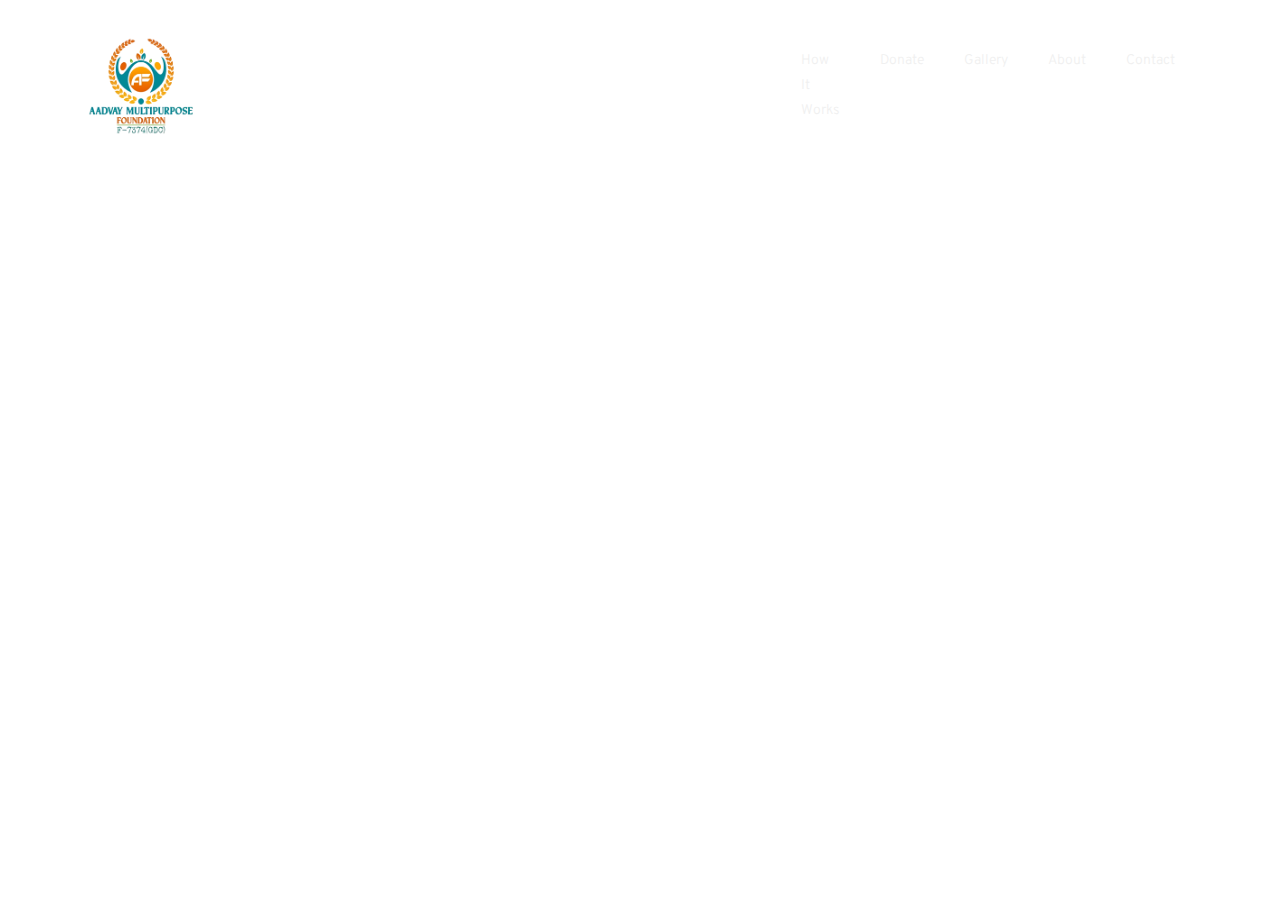
<file: header.html>
<!DOCTYPE html>
<html lang="en">

<head>
  <link rel="shortcut icon" type="x-icon" href="images/aadvay logo.png">
  <title>AADVAY FOUNDATION</title>
  <meta charset="utf-8">
  <meta name="viewport" content="width=device-width, initial-scale=1, shrink-to-fit=no">

  <link href="https://fonts.googleapis.com/css?family=Overpass:300,400,500|Dosis:400,700" rel="stylesheet">
  <link rel="stylesheet" href="css/open-iconic-bootstrap.min.css">
  <link rel="stylesheet" href="css/animate.css">
  <link rel="stylesheet" href="css/owl.carousel.min.css">
  <link rel="stylesheet" href="css/owl.theme.default.min.css">
  <link rel="stylesheet" href="css/magnific-popup.css">
  <link rel="stylesheet" href="css/aos.css">
  <link rel="stylesheet" href="css/ionicons.min.css">
  <link rel="stylesheet" href="css/bootstrap-datepicker.css">
  <link rel="stylesheet" href="css/jquery.timepicker.css">
  <link rel="stylesheet" href="css/flaticon.css">
  <link rel="stylesheet" href="css/icomoon.css">
  <link rel="stylesheet" href="css/fancybox.min.css">

  <link rel="stylesheet" href="css/bootstrap.css">
  <link rel="stylesheet" href="css/style.css">
  <link rel="stylesheet" href="css/index.css">
</head>
<body>
    <nav class="navbar navbar-expand-lg navbar-dark ftco_navbar bg-dark ftco-navbar-light" id="ftco-navbar">
        <div class="container">
    
            <a href="index.html" class="logo d-flex align-items-center">
                <img class="logo" src="images/aadvay logo.png" alt="">
                <div class="web-name">
                  <h2 class="navbar-brand" href="index.html">AADVAY MULTIPURPOSE </h2>
                  <h2 class="navbar-brand" href="index.html">FOUNDATION</h2>
                </div>
              </a>
    
          <button class="navbar-toggler" type="button" data-toggle="collapse" data-target="#ftco-nav"
            aria-controls="ftco-nav" aria-expanded="false" aria-label="Toggle navigation">
            <!-- Menu -->
            <span class="oi oi-menu"></span>
          </button>
    
          <div class="collapse navbar-collapse" id="ftco-nav">
            <ul class="navbar-nav ml-auto">
              <li class="nav-item active"><a href="index.html" class="nav-link">Home</a></li>
              <li class="nav-item"><a href="how-it-works.html" class="nav-link">How It Works</a></li>
              <li class="nav-item"><a href="donate.html" class="nav-link">Donate</a></li>
              <li class="nav-item"><a href="gallery.html" class="nav-link">Gallery</a></li>
              <!-- <li class="nav-item"><a href="blog.html" class="nav-link">Blog</a></li> -->
              <li class="nav-item"><a href="about.html" class="nav-link">About</a></li>
              <li class="nav-item"><a href="contact.html" class="nav-link">Contact</a></li>
            </ul>
          </div>
        </div>
      </nav>
</body>
</html>
</file>
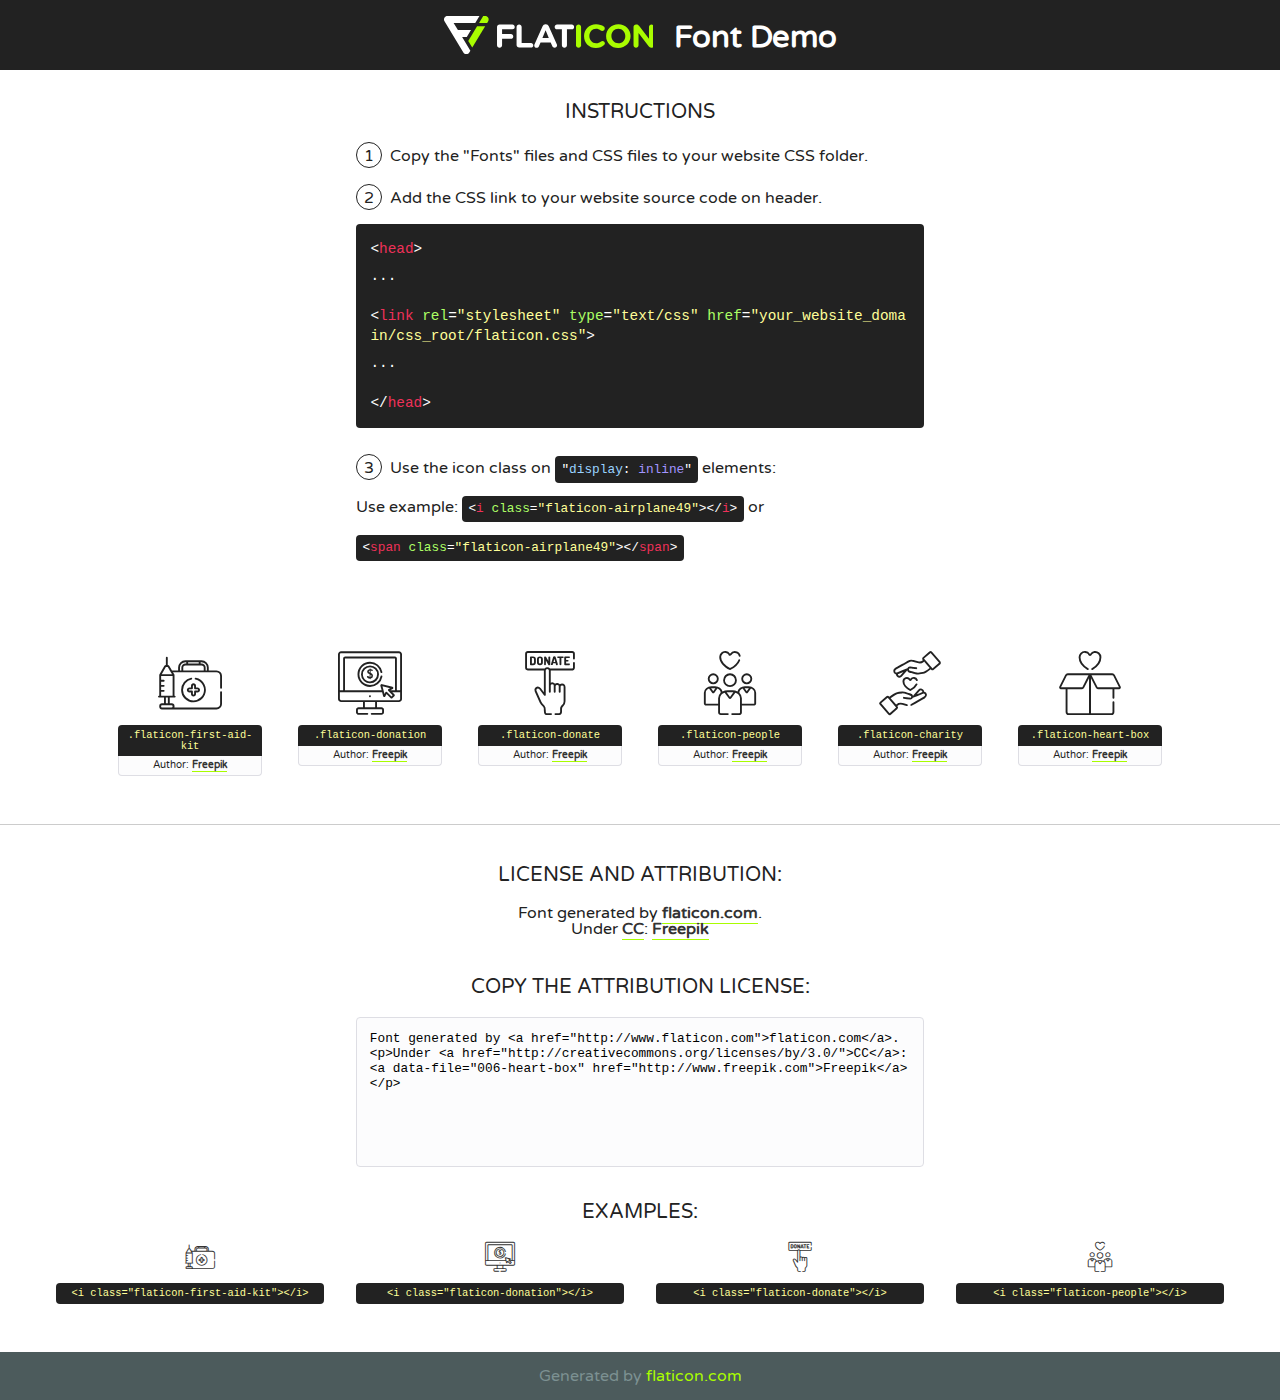
<file: fonts/flaticon/font/flaticon.html>
<!DOCTYPE html>
<!--
  Flaticon icon font: Flaticon
  Creation date: 25/07/2018 10:39
-->
<html>
<!DOCTYPE html>
<html>

<head>
    <title>Flaticon WebFont</title>
    <link href="http://fonts.googleapis.com/css?family=Varela+Round" rel="stylesheet" type="text/css" />
    <link rel="stylesheet" type="text/css" href="flaticon.css">
    <meta charset="UTF-8">
    <style>
    html, body, div, span, applet, object, iframe,
    h1, h2, h3, h4, h5, h6, p, blockquote, pre,
    a, abbr, acronym, address, big, cite, code,
    del, dfn, em, img, ins, kbd, q, s, samp,
    small, strike, strong, sub, sup, tt, var,
    b, u, i, center,
    dl, dt, dd, ol, ul, li,
    fieldset, form, label, legend,
    table, caption, tbody, tfoot, thead, tr, th, td,
    article, aside, canvas, details, embed, 
    figure, figcaption, footer, header, hgroup, 
    menu, nav, output, ruby, section, summary,
    time, mark, audio, video {
        margin: 0;
        padding: 0;
        border: 0;
        font-size: 100%;
        font: inherit;
        vertical-align: baseline;
    }
    /* HTML5 display-role reset for older browsers */
    article, aside, details, figcaption, figure, 
    footer, header, hgroup, menu, nav, section {
        display: block;
    }
    body {
        line-height: 1;
    }
    ol, ul {
        list-style: none;
    }
    blockquote, q {
        quotes: none;
    }
    blockquote:before, blockquote:after,
    q:before, q:after {
        content: '';
        content: none;
    }
    table {
        border-collapse: collapse;
        border-spacing: 0;
    }
    body {
        font-family: 'Varela Round', Helvetica, Arial, sans-serif;
        font-size: 16px;
        color: #222;
    }
    a {
        color: #333;
        border-bottom: 1px solid #a9fd00;
        font-weight: bold;
        text-decoration: none;
    }
    * {
        -moz-box-sizing: border-box;
        -webkit-box-sizing: border-box;
        box-sizing: border-box;
        margin: 0;
        padding: 0;
    }
    [class^="flaticon-"]:before, [class*=" flaticon-"]:before, [class^="flaticon-"]:after, [class*=" flaticon-"]:after {
        font-family: Flaticon;
        font-size: 30px;
        font-style: normal;
        margin-left: 20px;
        color: #333;
    }
    .wrapper {
        max-width: 600px;
        margin: auto;
        padding: 0 1em;
    }
    .title {
        font-size: 1.25em;
        text-align: center;
        margin-bottom: 1em;
        text-transform: uppercase;
    }
    header {
        text-align: center;
        background-color: #222;
        color: #fff;
        padding: 1em;
    }
    header .logo {
        width: 210px;
        height: 38px;
        display: inline-block;
        vertical-align: middle;
        margin-right: 1em;
        border: none;
    }
    header strong {
        font-size: 1.95em;
        font-weight: bold;
        vertical-align: middle;
        margin-top: 5px;
        display: inline-block;
    }
    .demo {
        margin: 2em auto;
        line-height: 1.25em;
    }
    .demo ul li {
        margin-bottom: 1em;
    }
    .demo ul li .num {
        color: #222;
        border-radius: 20px;
        display: inline-block;
        width: 26px;
        padding: 3px;
        height: 26px;
        text-align: center;
        margin-right: 0.5em;
        border: 1px solid #222;
    }
    .demo ul li code {
        background-color: #222;
        border-radius: 4px;
        padding: 0.25em 0.5em;
        display: inline-block;
        color: #fff;
        font-family: Consolas,Monaco,Lucida Console,Liberation Mono,DejaVu Sans Mono,Bitstream Vera Sans Mono,Courier New, monospace;
        font-weight: lighter;
        margin-top: 1em;
        font-size: 0.8em;
        word-break: break-all;
    }
    .demo ul li code.big {
        padding: 1em;
        font-size: 0.9em;
    }
    .demo ul li code .red {
        color: #EF3159;
    }
    .demo ul li code .green {
        color: #ACFF65;
    }
    .demo ul li code .yellow {
        color: #FFFF99;
    }
    .demo ul li code .blue {
        color: #99D3FF;
    }
    .demo ul li code .purple {
        color: #A295FF;
    }
    .demo ul li code .dots {
        margin-top: 0.5em;
        display: block;
    }
    #glyphs {
        border-bottom: 1px solid #ccc;
        padding: 2em 0;
        text-align: center;
    }
    .glyph {
        display: inline-block;
        width: 9em;
        margin: 1em;
        text-align: center;
        vertical-align: top;
        background: #FFF;
    }
    .glyph .glyph-icon {
        padding: 10px;
        display: block;
        font-family:"Flaticon";
        font-size: 64px;
        line-height: 1;
    }
    .glyph .glyph-icon:before {
        font-size: 64px;
        color: #222;
        margin-left: 0;
    }
    .class-name {
        font-size: 0.65em;
        background-color: #222;
        color: #fff;
        border-radius: 4px 4px 0 0;
        padding: 0.5em;
        color: #FFFF99;
        font-family: Consolas,Monaco,Lucida Console,Liberation Mono,DejaVu Sans Mono,Bitstream Vera Sans Mono,Courier New, monospace;
    }
    .author-name {
        font-size: 0.6em;
        background-color: #fcfcfd;
        border: 1px solid #DEDEE4;
        border-top: 0;
        border-radius: 0 0 4px 4px;
        padding: 0.5em;
    }
    .class-name:last-child {
        font-size: 10px;
        color:#888;
    }
    .class-name:last-child a {
        font-size: 10px;
        color:#555;
    }
    .class-name:last-child a:hover {
        color:#a9fd00;
    }
    .glyph > input {
        display: block;
        width: 100px;
        margin: 5px auto;
        text-align: center;
        font-size: 12px;
        cursor: text;
    }
    .glyph > input.icon-input {
        font-family:"Flaticon";
        font-size: 16px;
        margin-bottom: 10px;
    }
    .attribution .title {
        margin-top: 2em;
    }
    .attribution textarea {
        background-color: #fcfcfd;
        padding: 1em;
        border: none;
        box-shadow: none;
        border: 1px solid #DEDEE4;
        border-radius: 4px;
        resize: none;
        width: 100%;
        height: 150px;
        font-size: 0.8em;
        font-family: Consolas,Monaco,Lucida Console,Liberation Mono,DejaVu Sans Mono,Bitstream Vera Sans Mono,Courier New, monospace;
        -webkit-appearance: none;
    }
    .iconsuse {
        margin: 2em auto;
        text-align: center;
        max-width: 1200px;
    }
    .iconsuse:after {
        content: '';
        display: table;
        clear: both;
    }
    .iconsuse .image {
        float: left;
        width: 25%;
        padding: 0 1em;
    }
    .iconsuse .image p {
        margin-bottom: 1em;
    }
    .iconsuse .image span {
        display: block;
        font-size: 0.65em;
        background-color: #222;
        color: #fff;
        border-radius: 4px;
        padding: 0.5em;
        color: #FFFF99;
        margin-top: 1em;
        font-family: Consolas,Monaco,Lucida Console,Liberation Mono,DejaVu Sans Mono,Bitstream Vera Sans Mono,Courier New, monospace;
    }
    #footer {
        text-align: center;
        background-color: #4C5B5C;
        color: #7c9192;
        padding: 1em;
    }
    #footer a {
        border: none;
        color: #a9fd00;
        font-weight: normal;
    }
    @media (max-width: 960px) {
        .iconsuse .image {
            width: 50%;
        }
    }
    @media (max-width: 560px) {
        .iconsuse .image {
            width: 100%;
        }
    }
    </style>
</head>

<body class="characters-off">

    <header>
        <a href="http://www.flaticon.com" target="_blank" class="logo">
            <svg version="1.1" xmlns="http://www.w3.org/2000/svg" xmlns:xlink="http://www.w3.org/1999/xlink" xmlns:a="http://ns.adobe.com/AdobeSVGViewerExtensions/3.0/" viewBox="0 0 560.875 102.036" enable-background="new 0 0 560.875 102.036" xml:space="preserve">
                <defs>
                </defs>
                <g>
                    <g class="letters">
                        <path fill="#ffffff" d="M141.596,29.675c0-3.777,2.985-6.767,6.764-6.767h34.438c3.426,0,6.15,2.728,6.15,6.15
                        c0,3.43-2.724,6.149-6.15,6.149h-27.674v13.091h23.719c3.429,0,6.151,2.724,6.151,6.15c0,3.43-2.723,6.149-6.151,6.149h-23.719
                        v17.574c0,3.773-2.986,6.761-6.764,6.761c-3.779,0-6.764-2.989-6.764-6.761V29.675z"></path>
                        <path fill="#ffffff" d="M193.844,29.149c0-3.781,2.985-6.767,6.764-6.767c3.776,0,6.763,2.985,6.763,6.767v42.957h25.039
                        c3.426,0,6.149,2.726,6.149,6.153c0,3.425-2.723,6.15-6.149,6.15h-31.802c-3.779,0-6.764-2.986-6.764-6.768V29.149z"></path>
                        <path fill="#ffffff" d="M241.891,75.71l21.438-48.407c1.492-3.341,4.215-5.357,7.906-5.357h0.792
                        c3.686,0,6.323,2.017,7.815,5.357l21.439,48.407c0.436,0.967,0.701,1.845,0.701,2.723c0,3.602-2.809,6.501-6.414,6.501
                        c-3.161,0-5.269-1.845-6.499-4.655l-4.132-9.661h-27.059l-4.301,10.102c-1.144,2.631-3.426,4.214-6.237,4.214
                        c-3.517,0-6.24-2.81-6.24-6.325C241.1,77.64,241.451,76.677,241.891,75.71z M279.932,58.666l-8.521-20.297l-8.526,20.297H279.932
                        z"></path>
                        <path fill="#ffffff" d="M314.864,35.387H301.86c-3.429,0-6.239-2.813-6.239-6.238c0-3.429,2.811-6.24,6.239-6.24h39.533
                        c3.426,0,6.237,2.811,6.237,6.24c0,3.425-2.811,6.238-6.237,6.238h-13.001v42.785c0,3.773-2.99,6.761-6.764,6.761
                        c-3.779,0-6.764-2.989-6.764-6.761V35.387z"></path>
                        <path fill="#A9FD00" d="M352.615,29.149c0-3.781,2.985-6.767,6.767-6.767c3.774,0,6.761,2.985,6.761,6.767v49.024
                        c0,3.773-2.987,6.761-6.761,6.761c-3.781,0-6.767-2.989-6.767-6.761V29.149z"></path>
                        <path fill="#A9FD00" d="M374.132,53.836v-0.179c0-17.481,13.178-31.801,32.065-31.801c9.22,0,15.459,2.458,20.557,6.238
                        c1.402,1.054,2.637,2.985,2.637,5.357c0,3.692-2.985,6.59-6.681,6.59c-1.845,0-3.071-0.702-4.044-1.319
                        c-3.776-2.813-7.729-4.393-12.562-4.393c-10.364,0-17.831,8.611-17.831,19.154v0.173c0,10.542,7.291,19.329,17.831,19.329
                        c5.715,0,9.492-1.756,13.359-4.834c1.049-0.874,2.458-1.491,4.039-1.491c3.429,0,6.325,2.813,6.325,6.236
                        c0,2.106-1.056,3.78-2.282,4.834c-5.539,4.834-12.036,7.733-21.878,7.733C387.572,85.464,374.132,71.493,374.132,53.836z"></path>
                        <path fill="#A9FD00" d="M433.009,53.836v-0.179c0-17.481,13.79-31.801,32.766-31.801c18.981,0,32.592,14.143,32.592,31.628v0.173
                        c0,17.483-13.785,31.807-32.769,31.807C446.625,85.464,433.009,71.32,433.009,53.836z M484.224,53.836v-0.179
                        c0-10.539-7.725-19.326-18.626-19.326c-10.893,0-18.449,8.611-18.449,19.154v0.173c0,10.542,7.73,19.329,18.626,19.329
                        C476.676,72.986,484.224,64.378,484.224,53.836z"></path>
                        <path fill="#A9FD00" d="M506.233,29.321c0-3.774,2.99-6.763,6.767-6.763h1.401c3.252,0,5.183,1.583,7.029,3.953l26.093,34.265
                        V29.059c0-3.692,2.99-6.677,6.681-6.677c3.683,0,6.671,2.985,6.671,6.677v48.934c0,3.78-2.987,6.765-6.764,6.765h-0.436
                        c-3.257,0-5.188-1.581-7.034-3.953l-27.056-35.492v32.944c0,3.687-2.985,6.676-6.678,6.676c-3.683,0-6.673-2.989-6.673-6.676
                        V29.321z"></path>
                    </g>
                    <g class="insignia">
                        <path fill="#ffffff" d="M48.372,56.137h12.517l11.156-18.537H37.186L25.688,18.539h57.825L94.668,0H9.271
                        C5.925,0,2.842,1.801,1.198,4.716c-1.644,2.907-1.593,6.482,0.134,9.343l50.38,83.501c1.678,2.781,4.689,4.476,7.938,4.476
                        c3.246,0,6.257-1.695,7.935-4.476l2.898-4.804L48.372,56.137z"></path>
                        <g class="i">
                            <path fill="#A9FD00" d="M93.575,18.539h0.031v0.004l21.652,0.004l2.705-4.488c1.727-2.861,1.778-6.436,0.133-9.343
                            C116.454,1.801,113.371,0,110.026,0h-5.294L93.575,18.539z"></path>
                            <polygon fill="#A9FD00" points="88.291,27.356 64.725,66.486 75.519,84.404 109.942,27.356"></polygon>
                        </g>
                    </g>
                </g>
            </svg>
        </a>
        <strong>Font Demo</strong>
    </header>


    <section class="demo wrapper">

        <p class="title">Instructions</p>

        <ul>
            <li>
                <span class="num">1</span>Copy the "Fonts" files and CSS files to your website CSS folder.
            </li>
            <li>
                <span class="num">2</span>Add the CSS link to your website source code on header.
                <code class="big">
                    &lt;<span class="red">head</span>&gt;
                    <br/><span class="dots">...</span>
                    <br/>&lt;<span class="red">link</span> <span class="green">rel</span>=<span class="yellow">"stylesheet"</span> <span class="green">type</span>=<span class="yellow">"text/css"</span> <span class="green">href</span>=<span class="yellow">"your_website_domain/css_root/flaticon.css"</span>&gt;
                    <br/><span class="dots">...</span>
                    <br/>&lt;/<span class="red">head</span>&gt;
                </code>
            </li>

            <li>
                <p>
                    <span class="num">3</span>Use the icon class on <code>"<span class="blue">display</span>:<span class="purple"> inline</span>"</code> elements:
                    <br />
                    Use example: <code>&lt;<span class="red">i</span> <span class="green">class</span>=<span class="yellow">&quot;flaticon-airplane49&quot;</span>&gt;&lt;/<span class="red">i</span>&gt;</code> or <code>&lt;<span class="red">span</span> <span class="green">class</span>=<span class="yellow">&quot;flaticon-airplane49&quot;</span>&gt;&lt;/<span class="red">span</span>&gt;</code>
            </li>
        </ul>

    </section>




   <section id="glyphs">          
    
      
        <div class="glyph"><div class="glyph-icon flaticon-first-aid-kit"></div>
            <div class="class-name">.flaticon-first-aid-kit</div>
            <div class="author-name">Author: <a data-file="001-first-aid-kit" href="http://www.freepik.com">Freepik</a> </div> 
        </div>        
        
        <div class="glyph"><div class="glyph-icon flaticon-donation"></div>
            <div class="class-name">.flaticon-donation</div>
            <div class="author-name">Author: <a data-file="002-donation" href="http://www.freepik.com">Freepik</a> </div> 
        </div>        
        
        <div class="glyph"><div class="glyph-icon flaticon-donate"></div>
            <div class="class-name">.flaticon-donate</div>
            <div class="author-name">Author: <a data-file="003-donate" href="http://www.freepik.com">Freepik</a> </div> 
        </div>        
        
        <div class="glyph"><div class="glyph-icon flaticon-people"></div>
            <div class="class-name">.flaticon-people</div>
            <div class="author-name">Author: <a data-file="004-people" href="http://www.freepik.com">Freepik</a> </div> 
        </div>        
        
        <div class="glyph"><div class="glyph-icon flaticon-charity"></div>
            <div class="class-name">.flaticon-charity</div>
            <div class="author-name">Author: <a data-file="005-charity" href="http://www.freepik.com">Freepik</a> </div> 
        </div>        
        
        <div class="glyph"><div class="glyph-icon flaticon-heart-box"></div>
            <div class="class-name">.flaticon-heart-box</div>
            <div class="author-name">Author: <a data-file="006-heart-box" href="http://www.freepik.com">Freepik</a> </div> 
        </div>        
        

    </section>



    <section class="attribution wrapper"   style="text-align:center;">

      <div class="title">License and attribution:</div><div class="attrDiv">Font generated by <a href="http://www.flaticon.com">flaticon.com</a>. <div><p>Under <a href="http://creativecommons.org/licenses/by/3.0/">CC</a>: <a data-file="006-heart-box" href="http://www.freepik.com">Freepik</a></p>  </div>
      </div>
      <div class="title">Copy the Attribution License:</div>

    <textarea onclick="this.focus();this.select();">Font generated by &lt;a href=&quot;http://www.flaticon.com&quot;&gt;flaticon.com&lt;/a&gt;. <p>Under <a href="http://creativecommons.org/licenses/by/3.0/">CC</a>: <a data-file="006-heart-box" href="http://www.freepik.com">Freepik</a></p>  
     </textarea>

    </section>

    <section class="iconsuse">

          <div class="title">Examples:</div>            
             
            <div class="image">
                <p>
                    <i class="glyph-icon flaticon-first-aid-kit"></i> 
                    <span>&lt;i class=&quot;flaticon-first-aid-kit&quot;&gt;&lt;/i&gt;</span>
                </p>
            </div>
            
            <div class="image">
                <p>
                    <i class="glyph-icon flaticon-donation"></i> 
                    <span>&lt;i class=&quot;flaticon-donation&quot;&gt;&lt;/i&gt;</span>
                </p>
            </div>
            
            <div class="image">
                <p>
                    <i class="glyph-icon flaticon-donate"></i> 
                    <span>&lt;i class=&quot;flaticon-donate&quot;&gt;&lt;/i&gt;</span>
                </p>
            </div>
            
            <div class="image">
                <p>
                    <i class="glyph-icon flaticon-people"></i> 
                    <span>&lt;i class=&quot;flaticon-people&quot;&gt;&lt;/i&gt;</span>
                </p>
            </div>
                       
        </div>
                            
    </section>

<div id="footer">
    <div>Generated by <a href="http://www.flaticon.com">flaticon.com</a>
    </div>
</div>



</body>
</html>
</file>
<file: css/flaticon.css>
/*
    Flaticon icon font: Flaticon
    Creation date: 25/07/2018 10:39
    */

@font-face {
  font-family: "Flaticon";
  src: url("../fonts/flaticon/font/Flaticon.eot");
  src: url("../fonts/flaticon/font/Flaticon.eot?#iefix") format("embedded-opentype"),
       url("../fonts/flaticon/font/Flaticon.woff") format("woff"),
       url("../fonts/flaticon/font/Flaticon.ttf") format("truetype"),
       url("../fonts/flaticon/font/Flaticon.svg#Flaticon") format("svg");
  font-weight: normal;
  font-style: normal;
}

@media screen and (-webkit-min-device-pixel-ratio:0) {
  @font-face {
    font-family: "Flaticon";
    src: url("../fonts/flaticon/font/Flaticon.svg#Flaticon") format("svg");
  }
}

[class^="flaticon-"]:before, [class*=" flaticon-"]:before,
[class^="flaticon-"]:after, [class*=" flaticon-"]:after {   
  font-family: Flaticon;
  font-style: normal;
  font-weight: normal;
  font-variant: normal;
  text-transform: none;
  line-height: 1;

  /* Better Font Rendering =========== */
  -webkit-font-smoothing: antialiased;
  -moz-osx-font-smoothing: grayscale;
}

.flaticon-first-aid-kit:before { content: "\f100"; }
.flaticon-donation:before { content: "\f101"; }
.flaticon-donate:before { content: "\f102"; }
.flaticon-people:before { content: "\f103"; }
.flaticon-charity:before { content: "\f104"; }
.flaticon-heart-box:before { content: "\f105"; }
</file>
<file: css/icomoon.css>
@font-face {
  font-family: 'icomoon';
  src:  url('../fonts/icomoon/icomoon.eot?6tt51o');
  src:  url('../fonts/icomoon/icomoon.eot?6tt51o#iefix') format('embedded-opentype'),
    url('../fonts/icomoon/icomoon.ttf?6tt51o') format('truetype'),
    url('../fonts/icomoon/icomoon.woff?6tt51o') format('woff'),
    url('../fonts/icomoon/icomoon.svg?6tt51o#icomoon') format('svg');
  font-weight: normal;
  font-style: normal;
}

[class^="icon-"], [class*=" icon-"] {
  /* use !important to prevent issues with browser extensions that change fonts */
  font-family: 'icomoon' !important;
  speak: none;
  font-style: normal;
  font-weight: normal;
  font-variant: normal;
  text-transform: none;
  line-height: 1;

  /* Better Font Rendering =========== */
  -webkit-font-smoothing: antialiased;
  -moz-osx-font-smoothing: grayscale;
}

.icon-asterisk:before {
  content: "\f069";
}
.icon-plus:before {
  content: "\f067";
}
.icon-question:before {
  content: "\f128";
}
.icon-minus:before {
  content: "\f068";
}
.icon-glass:before {
  content: "\f000";
}
.icon-music:before {
  content: "\f001";
}
.icon-search:before {
  content: "\f002";
}
.icon-envelope-o:before {
  content: "\f003";
}
.icon-heart:before {
  content: "\f004";
}
.icon-star:before {
  content: "\f005";
}
.icon-star-o:before {
  content: "\f006";
}
.icon-user:before {
  content: "\f007";
}
.icon-film:before {
  content: "\f008";
}
.icon-th-large:before {
  content: "\f009";
}
.icon-th:before {
  content: "\f00a";
}
.icon-th-list:before {
  content: "\f00b";
}
.icon-check:before {
  content: "\f00c";
}
.icon-close:before {
  content: "\f00d";
}
.icon-remove:before {
  content: "\f00d";
}
.icon-times:before {
  content: "\f00d";
}
.icon-search-plus:before {
  content: "\f00e";
}
.icon-search-minus:before {
  content: "\f010";
}
.icon-power-off:before {
  content: "\f011";
}
.icon-signal:before {
  content: "\f012";
}
.icon-cog:before {
  content: "\f013";
}
.icon-gear:before {
  content: "\f013";
}
.icon-trash-o:before {
  content: "\f014";
}
.icon-home:before {
  content: "\f015";
}
.icon-file-o:before {
  content: "\f016";
}
.icon-clock-o:before {
  content: "\f017";
}
.icon-road:before {
  content: "\f018";
}
.icon-download:before {
  content: "\f019";
}
.icon-arrow-circle-o-down:before {
  content: "\f01a";
}
.icon-arrow-circle-o-up:before {
  content: "\f01b";
}
.icon-inbox:before {
  content: "\f01c";
}
.icon-play-circle-o:before {
  content: "\f01d";
}
.icon-repeat:before {
  content: "\f01e";
}
.icon-rotate-right:before {
  content: "\f01e";
}
.icon-refresh:before {
  content: "\f021";
}
.icon-list-alt:before {
  content: "\f022";
}
.icon-lock:before {
  content: "\f023";
}
.icon-flag:before {
  content: "\f024";
}
.icon-headphones:before {
  content: "\f025";
}
.icon-volume-off:before {
  content: "\f026";
}
.icon-volume-down:before {
  content: "\f027";
}
.icon-volume-up:before {
  content: "\f028";
}
.icon-qrcode:before {
  content: "\f029";
}
.icon-barcode:before {
  content: "\f02a";
}
.icon-tag:before {
  content: "\f02b";
}
.icon-tags:before {
  content: "\f02c";
}
.icon-book:before {
  content: "\f02d";
}
.icon-bookmark:before {
  content: "\f02e";
}
.icon-print:before {
  content: "\f02f";
}
.icon-camera:before {
  content: "\f030";
}
.icon-font:before {
  content: "\f031";
}
.icon-bold:before {
  content: "\f032";
}
.icon-italic:before {
  content: "\f033";
}
.icon-text-height:before {
  content: "\f034";
}
.icon-text-width:before {
  content: "\f035";
}
.icon-align-left:before {
  content: "\f036";
}
.icon-align-center:before {
  content: "\f037";
}
.icon-align-right:before {
  content: "\f038";
}
.icon-align-justify:before {
  content: "\f039";
}
.icon-list:before {
  content: "\f03a";
}
.icon-dedent:before {
  content: "\f03b";
}
.icon-outdent:before {
  content: "\f03b";
}
.icon-indent:before {
  content: "\f03c";
}
.icon-video-camera:before {
  content: "\f03d";
}
.icon-image:before {
  content: "\f03e";
}
.icon-photo:before {
  content: "\f03e";
}
.icon-picture-o:before {
  content: "\f03e";
}
.icon-pencil:before {
  content: "\f040";
}
.icon-map-marker:before {
  content: "\f041";
}
.icon-adjust:before {
  content: "\f042";
}
.icon-tint:before {
  content: "\f043";
}
.icon-edit:before {
  content: "\f044";
}
.icon-pencil-square-o:before {
  content: "\f044";
}
.icon-share-square-o:before {
  content: "\f045";
}
.icon-check-square-o:before {
  content: "\f046";
}
.icon-arrows:before {
  content: "\f047";
}
.icon-step-backward:before {
  content: "\f048";
}
.icon-fast-backward:before {
  content: "\f049";
}
.icon-backward:before {
  content: "\f04a";
}
.icon-play:before {
  content: "\f04b";
}
.icon-pause:before {
  content: "\f04c";
}
.icon-stop:before {
  content: "\f04d";
}
.icon-forward:before {
  content: "\f04e";
}
.icon-fast-forward:before {
  content: "\f050";
}
.icon-step-forward:before {
  content: "\f051";
}
.icon-eject:before {
  content: "\f052";
}
.icon-chevron-left:before {
  content: "\f053";
}
.icon-chevron-right:before {
  content: "\f054";
}
.icon-plus-circle:before {
  content: "\f055";
}
.icon-minus-circle:before {
  content: "\f056";
}
.icon-times-circle:before {
  content: "\f057";
}
.icon-check-circle:before {
  content: "\f058";
}
.icon-question-circle:before {
  content: "\f059";
}
.icon-info-circle:before {
  content: "\f05a";
}
.icon-crosshairs:before {
  content: "\f05b";
}
.icon-times-circle-o:before {
  content: "\f05c";
}
.icon-check-circle-o:before {
  content: "\f05d";
}
.icon-ban:before {
  content: "\f05e";
}
.icon-arrow-left:before {
  content: "\f060";
}
.icon-arrow-right:before {
  content: "\f061";
}
.icon-arrow-up:before {
  content: "\f062";
}
.icon-arrow-down:before {
  content: "\f063";
}
.icon-mail-forward:before {
  content: "\f064";
}
.icon-share:before {
  content: "\f064";
}
.icon-expand:before {
  content: "\f065";
}
.icon-compress:before {
  content: "\f066";
}
.icon-exclamation-circle:before {
  content: "\f06a";
}
.icon-gift:before {
  content: "\f06b";
}
.icon-leaf:before {
  content: "\f06c";
}
.icon-fire:before {
  content: "\f06d";
}
.icon-eye:before {
  content: "\f06e";
}
.icon-eye-slash:before {
  content: "\f070";
}
.icon-exclamation-triangle:before {
  content: "\f071";
}
.icon-warning:before {
  content: "\f071";
}
.icon-plane:before {
  content: "\f072";
}
.icon-calendar:before {
  content: "\f073";
}
.icon-random:before {
  content: "\f074";
}
.icon-comment:before {
  content: "\f075";
}
.icon-magnet:before {
  content: "\f076";
}
.icon-chevron-up:before {
  content: "\f077";
}
.icon-chevron-down:before {
  content: "\f078";
}
.icon-retweet:before {
  content: "\f079";
}
.icon-shopping-cart:before {
  content: "\f07a";
}
.icon-folder:before {
  content: "\f07b";
}
.icon-folder-open:before {
  content: "\f07c";
}
.icon-arrows-v:before {
  content: "\f07d";
}
.icon-arrows-h:before {
  content: "\f07e";
}
.icon-bar-chart:before {
  content: "\f080";
}
.icon-bar-chart-o:before {
  content: "\f080";
}
.icon-twitter-square:before {
  content: "\f081";
}
.icon-facebook-square:before {
  content: "\f082";
}
.icon-camera-retro:before {
  content: "\f083";
}
.icon-key:before {
  content: "\f084";
}
.icon-cogs:before {
  content: "\f085";
}
.icon-gears:before {
  content: "\f085";
}
.icon-comments:before {
  content: "\f086";
}
.icon-thumbs-o-up:before {
  content: "\f087";
}
.icon-thumbs-o-down:before {
  content: "\f088";
}
.icon-star-half:before {
  content: "\f089";
}
.icon-heart-o:before {
  content: "\f08a";
}
.icon-sign-out:before {
  content: "\f08b";
}
.icon-linkedin-square:before {
  content: "\f08c";
}
.icon-thumb-tack:before {
  content: "\f08d";
}
.icon-external-link:before {
  content: "\f08e";
}
.icon-sign-in:before {
  content: "\f090";
}
.icon-trophy:before {
  content: "\f091";
}
.icon-github-square:before {
  content: "\f092";
}
.icon-upload:before {
  content: "\f093";
}
.icon-lemon-o:before {
  content: "\f094";
}
.icon-phone:before {
  content: "\f095";
}
.icon-square-o:before {
  content: "\f096";
}
.icon-bookmark-o:before {
  content: "\f097";
}
.icon-phone-square:before {
  content: "\f098";
}
.icon-twitter:before {
  content: "\f099";
}
.icon-facebook:before {
  content: "\f09a";
}
.icon-facebook-f:before {
  content: "\f09a";
}
.icon-github:before {
  content: "\f09b";
}
.icon-unlock:before {
  content: "\f09c";
}
.icon-credit-card:before {
  content: "\f09d";
}
.icon-feed:before {
  content: "\f09e";
}
.icon-rss:before {
  content: "\f09e";
}
.icon-hdd-o:before {
  content: "\f0a0";
}
.icon-bullhorn:before {
  content: "\f0a1";
}
.icon-bell-o:before {
  content: "\f0a2";
}
.icon-certificate:before {
  content: "\f0a3";
}
.icon-hand-o-right:before {
  content: "\f0a4";
}
.icon-hand-o-left:before {
  content: "\f0a5";
}
.icon-hand-o-up:before {
  content: "\f0a6";
}
.icon-hand-o-down:before {
  content: "\f0a7";
}
.icon-arrow-circle-left:before {
  content: "\f0a8";
}
.icon-arrow-circle-right:before {
  content: "\f0a9";
}
.icon-arrow-circle-up:before {
  content: "\f0aa";
}
.icon-arrow-circle-down:before {
  content: "\f0ab";
}
.icon-globe:before {
  content: "\f0ac";
}
.icon-wrench:before {
  content: "\f0ad";
}
.icon-tasks:before {
  content: "\f0ae";
}
.icon-filter:before {
  content: "\f0b0";
}
.icon-briefcase:before {
  content: "\f0b1";
}
.icon-arrows-alt:before {
  content: "\f0b2";
}
.icon-group:before {
  content: "\f0c0";
}
.icon-users:before {
  content: "\f0c0";
}
.icon-chain:before {
  content: "\f0c1";
}
.icon-link:before {
  content: "\f0c1";
}
.icon-cloud:before {
  content: "\f0c2";
}
.icon-flask:before {
  content: "\f0c3";
}
.icon-cut:before {
  content: "\f0c4";
}
.icon-scissors:before {
  content: "\f0c4";
}
.icon-copy:before {
  content: "\f0c5";
}
.icon-files-o:before {
  content: "\f0c5";
}
.icon-paperclip:before {
  content: "\f0c6";
}
.icon-floppy-o:before {
  content: "\f0c7";
}
.icon-save:before {
  content: "\f0c7";
}
.icon-square:before {
  content: "\f0c8";
}
.icon-bars:before {
  content: "\f0c9";
}
.icon-navicon:before {
  content: "\f0c9";
}
.icon-reorder:before {
  content: "\f0c9";
}
.icon-list-ul:before {
  content: "\f0ca";
}
.icon-list-ol:before {
  content: "\f0cb";
}
.icon-strikethrough:before {
  content: "\f0cc";
}
.icon-underline:before {
  content: "\f0cd";
}
.icon-table:before {
  content: "\f0ce";
}
.icon-magic:before {
  content: "\f0d0";
}
.icon-truck:before {
  content: "\f0d1";
}
.icon-pinterest:before {
  content: "\f0d2";
}
.icon-pinterest-square:before {
  content: "\f0d3";
}
.icon-google-plus-square:before {
  content: "\f0d4";
}
.icon-google-plus:before {
  content: "\f0d5";
}
.icon-money:before {
  content: "\f0d6";
}
.icon-caret-down:before {
  content: "\f0d7";
}
.icon-caret-up:before {
  content: "\f0d8";
}
.icon-caret-left:before {
  content: "\f0d9";
}
.icon-caret-right:before {
  content: "\f0da";
}
.icon-columns:before {
  content: "\f0db";
}
.icon-sort:before {
  content: "\f0dc";
}
.icon-unsorted:before {
  content: "\f0dc";
}
.icon-sort-desc:before {
  content: "\f0dd";
}
.icon-sort-down:before {
  content: "\f0dd";
}
.icon-sort-asc:before {
  content: "\f0de";
}
.icon-sort-up:before {
  content: "\f0de";
}
.icon-envelope:before {
  content: "\f0e0";
}
.icon-linkedin:before {
  content: "\f0e1";
}
.icon-rotate-left:before {
  content: "\f0e2";
}
.icon-undo:before {
  content: "\f0e2";
}
.icon-gavel:before {
  content: "\f0e3";
}
.icon-legal:before {
  content: "\f0e3";
}
.icon-dashboard:before {
  content: "\f0e4";
}
.icon-tachometer:before {
  content: "\f0e4";
}
.icon-comment-o:before {
  content: "\f0e5";
}
.icon-comments-o:before {
  content: "\f0e6";
}
.icon-bolt:before {
  content: "\f0e7";
}
.icon-flash:before {
  content: "\f0e7";
}
.icon-sitemap:before {
  content: "\f0e8";
}
.icon-umbrella:before {
  content: "\f0e9";
}
.icon-clipboard:before {
  content: "\f0ea";
}
.icon-paste:before {
  content: "\f0ea";
}
.icon-lightbulb-o:before {
  content: "\f0eb";
}
.icon-exchange:before {
  content: "\f0ec";
}
.icon-cloud-download:before {
  content: "\f0ed";
}
.icon-cloud-upload:before {
  content: "\f0ee";
}
.icon-user-md:before {
  content: "\f0f0";
}
.icon-stethoscope:before {
  content: "\f0f1";
}
.icon-suitcase:before {
  content: "\f0f2";
}
.icon-bell:before {
  content: "\f0f3";
}
.icon-coffee:before {
  content: "\f0f4";
}
.icon-cutlery:before {
  content: "\f0f5";
}
.icon-file-text-o:before {
  content: "\f0f6";
}
.icon-building-o:before {
  content: "\f0f7";
}
.icon-hospital-o:before {
  content: "\f0f8";
}
.icon-ambulance:before {
  content: "\f0f9";
}
.icon-medkit:before {
  content: "\f0fa";
}
.icon-fighter-jet:before {
  content: "\f0fb";
}
.icon-beer:before {
  content: "\f0fc";
}
.icon-h-square:before {
  content: "\f0fd";
}
.icon-plus-square:before {
  content: "\f0fe";
}
.icon-angle-double-left:before {
  content: "\f100";
}
.icon-angle-double-right:before {
  content: "\f101";
}
.icon-angle-double-up:before {
  content: "\f102";
}
.icon-angle-double-down:before {
  content: "\f103";
}
.icon-angle-left:before {
  content: "\f104";
}
.icon-angle-right:before {
  content: "\f105";
}
.icon-angle-up:before {
  content: "\f106";
}
.icon-angle-down:before {
  content: "\f107";
}
.icon-desktop:before {
  content: "\f108";
}
.icon-laptop:before {
  content: "\f109";
}
.icon-tablet:before {
  content: "\f10a";
}
.icon-mobile:before {
  content: "\f10b";
}
.icon-mobile-phone:before {
  content: "\f10b";
}
.icon-circle-o:before {
  content: "\f10c";
}
.icon-quote-left:before {
  content: "\f10d";
}
.icon-quote-right:before {
  content: "\f10e";
}
.icon-spinner:before {
  content: "\f110";
}
.icon-circle:before {
  content: "\f111";
}
.icon-mail-reply:before {
  content: "\f112";
}
.icon-reply:before {
  content: "\f112";
}
.icon-github-alt:before {
  content: "\f113";
}
.icon-folder-o:before {
  content: "\f114";
}
.icon-folder-open-o:before {
  content: "\f115";
}
.icon-smile-o:before {
  content: "\f118";
}
.icon-frown-o:before {
  content: "\f119";
}
.icon-meh-o:before {
  content: "\f11a";
}
.icon-gamepad:before {
  content: "\f11b";
}
.icon-keyboard-o:before {
  content: "\f11c";
}
.icon-flag-o:before {
  content: "\f11d";
}
.icon-flag-checkered:before {
  content: "\f11e";
}
.icon-terminal:before {
  content: "\f120";
}
.icon-code:before {
  content: "\f121";
}
.icon-mail-reply-all:before {
  content: "\f122";
}
.icon-reply-all:before {
  content: "\f122";
}
.icon-star-half-empty:before {
  content: "\f123";
}
.icon-star-half-full:before {
  content: "\f123";
}
.icon-star-half-o:before {
  content: "\f123";
}
.icon-location-arrow:before {
  content: "\f124";
}
.icon-crop:before {
  content: "\f125";
}
.icon-code-fork:before {
  content: "\f126";
}
.icon-chain-broken:before {
  content: "\f127";
}
.icon-unlink:before {
  content: "\f127";
}
.icon-info:before {
  content: "\f129";
}
.icon-exclamation:before {
  content: "\f12a";
}
.icon-superscript:before {
  content: "\f12b";
}
.icon-subscript:before {
  content: "\f12c";
}
.icon-eraser:before {
  content: "\f12d";
}
.icon-puzzle-piece:before {
  content: "\f12e";
}
.icon-microphone:before {
  content: "\f130";
}
.icon-microphone-slash:before {
  content: "\f131";
}
.icon-shield:before {
  content: "\f132";
}
.icon-calendar-o:before {
  content: "\f133";
}
.icon-fire-extinguisher:before {
  content: "\f134";
}
.icon-rocket:before {
  content: "\f135";
}
.icon-maxcdn:before {
  content: "\f136";
}
.icon-chevron-circle-left:before {
  content: "\f137";
}
.icon-chevron-circle-right:before {
  content: "\f138";
}
.icon-chevron-circle-up:before {
  content: "\f139";
}
.icon-chevron-circle-down:before {
  content: "\f13a";
}
.icon-html5:before {
  content: "\f13b";
}
.icon-css3:before {
  content: "\f13c";
}
.icon-anchor:before {
  content: "\f13d";
}
.icon-unlock-alt:before {
  content: "\f13e";
}
.icon-bullseye:before {
  content: "\f140";
}
.icon-ellipsis-h:before {
  content: "\f141";
}
.icon-ellipsis-v:before {
  content: "\f142";
}
.icon-rss-square:before {
  content: "\f143";
}
.icon-play-circle:before {
  content: "\f144";
}
.icon-ticket:before {
  content: "\f145";
}
.icon-minus-square:before {
  content: "\f146";
}
.icon-minus-square-o:before {
  content: "\f147";
}
.icon-level-up:before {
  content: "\f148";
}
.icon-level-down:before {
  content: "\f149";
}
.icon-check-square:before {
  content: "\f14a";
}
.icon-pencil-square:before {
  content: "\f14b";
}
.icon-external-link-square:before {
  content: "\f14c";
}
.icon-share-square:before {
  content: "\f14d";
}
.icon-compass:before {
  content: "\f14e";
}
.icon-caret-square-o-down:before {
  content: "\f150";
}
.icon-toggle-down:before {
  content: "\f150";
}
.icon-caret-square-o-up:before {
  content: "\f151";
}
.icon-toggle-up:before {
  content: "\f151";
}
.icon-caret-square-o-right:before {
  content: "\f152";
}
.icon-toggle-right:before {
  content: "\f152";
}
.icon-eur:before {
  content: "\f153";
}
.icon-euro:before {
  content: "\f153";
}
.icon-gbp:before {
  content: "\f154";
}
.icon-dollar:before {
  content: "\f155";
}
.icon-usd:before {
  content: "\f155";
}
.icon-inr:before {
  content: "\f156";
}
.icon-rupee:before {
  content: "\f156";
}
.icon-cny:before {
  content: "\f157";
}
.icon-jpy:before {
  content: "\f157";
}
.icon-rmb:before {
  content: "\f157";
}
.icon-yen:before {
  content: "\f157";
}
.icon-rouble:before {
  content: "\f158";
}
.icon-rub:before {
  content: "\f158";
}
.icon-ruble:before {
  content: "\f158";
}
.icon-krw:before {
  content: "\f159";
}
.icon-won:before {
  content: "\f159";
}
.icon-bitcoin:before {
  content: "\f15a";
}
.icon-btc:before {
  content: "\f15a";
}
.icon-file:before {
  content: "\f15b";
}
.icon-file-text:before {
  content: "\f15c";
}
.icon-sort-alpha-asc:before {
  content: "\f15d";
}
.icon-sort-alpha-desc:before {
  content: "\f15e";
}
.icon-sort-amount-asc:before {
  content: "\f160";
}
.icon-sort-amount-desc:before {
  content: "\f161";
}
.icon-sort-numeric-asc:before {
  content: "\f162";
}
.icon-sort-numeric-desc:before {
  content: "\f163";
}
.icon-thumbs-up:before {
  content: "\f164";
}
.icon-thumbs-down:before {
  content: "\f165";
}
.icon-youtube-square:before {
  content: "\f166";
}
.icon-youtube:before {
  content: "\f167";
}
.icon-xing:before {
  content: "\f168";
}
.icon-xing-square:before {
  content: "\f169";
}
.icon-youtube-play:before {
  content: "\f16a";
}
.icon-dropbox:before {
  content: "\f16b";
}
.icon-stack-overflow:before {
  content: "\f16c";
}
.icon-instagram:before {
  content: "\f16d";
}
.icon-flickr:before {
  content: "\f16e";
}
.icon-adn:before {
  content: "\f170";
}
.icon-bitbucket:before {
  content: "\f171";
}
.icon-bitbucket-square:before {
  content: "\f172";
}
.icon-tumblr:before {
  content: "\f173";
}
.icon-tumblr-square:before {
  content: "\f174";
}
.icon-long-arrow-down:before {
  content: "\f175";
}
.icon-long-arrow-up:before {
  content: "\f176";
}
.icon-long-arrow-left:before {
  content: "\f177";
}
.icon-long-arrow-right:before {
  content: "\f178";
}
.icon-apple:before {
  content: "\f179";
}
.icon-windows:before {
  content: "\f17a";
}
.icon-android:before {
  content: "\f17b";
}
.icon-linux:before {
  content: "\f17c";
}
.icon-dribbble:before {
  content: "\f17d";
}
.icon-skype:before {
  content: "\f17e";
}
.icon-foursquare:before {
  content: "\f180";
}
.icon-trello:before {
  content: "\f181";
}
.icon-female:before {
  content: "\f182";
}
.icon-male:before {
  content: "\f183";
}
.icon-gittip:before {
  content: "\f184";
}
.icon-gratipay:before {
  content: "\f184";
}
.icon-sun-o:before {
  content: "\f185";
}
.icon-moon-o:before {
  content: "\f186";
}
.icon-archive:before {
  content: "\f187";
}
.icon-bug:before {
  content: "\f188";
}
.icon-vk:before {
  content: "\f189";
}
.icon-weibo:before {
  content: "\f18a";
}
.icon-renren:before {
  content: "\f18b";
}
.icon-pagelines:before {
  content: "\f18c";
}
.icon-stack-exchange:before {
  content: "\f18d";
}
.icon-arrow-circle-o-right:before {
  content: "\f18e";
}
.icon-arrow-circle-o-left:before {
  content: "\f190";
}
.icon-caret-square-o-left:before {
  content: "\f191";
}
.icon-toggle-left:before {
  content: "\f191";
}
.icon-dot-circle-o:before {
  content: "\f192";
}
.icon-wheelchair:before {
  content: "\f193";
}
.icon-vimeo-square:before {
  content: "\f194";
}
.icon-try:before {
  content: "\f195";
}
.icon-turkish-lira:before {
  content: "\f195";
}
.icon-plus-square-o:before {
  content: "\f196";
}
.icon-space-shuttle:before {
  content: "\f197";
}
.icon-slack:before {
  content: "\f198";
}
.icon-envelope-square:before {
  content: "\f199";
}
.icon-wordpress:before {
  content: "\f19a";
}
.icon-openid:before {
  content: "\f19b";
}
.icon-bank:before {
  content: "\f19c";
}
.icon-institution:before {
  content: "\f19c";
}
.icon-university:before {
  content: "\f19c";
}
.icon-graduation-cap:before {
  content: "\f19d";
}
.icon-mortar-board:before {
  content: "\f19d";
}
.icon-yahoo:before {
  content: "\f19e";
}
.icon-google:before {
  content: "\f1a0";
}
.icon-reddit:before {
  content: "\f1a1";
}
.icon-reddit-square:before {
  content: "\f1a2";
}
.icon-stumbleupon-circle:before {
  content: "\f1a3";
}
.icon-stumbleupon:before {
  content: "\f1a4";
}
.icon-delicious:before {
  content: "\f1a5";
}
.icon-digg:before {
  content: "\f1a6";
}
.icon-pied-piper-pp:before {
  content: "\f1a7";
}
.icon-pied-piper-alt:before {
  content: "\f1a8";
}
.icon-drupal:before {
  content: "\f1a9";
}
.icon-joomla:before {
  content: "\f1aa";
}
.icon-language:before {
  content: "\f1ab";
}
.icon-fax:before {
  content: "\f1ac";
}
.icon-building:before {
  content: "\f1ad";
}
.icon-child:before {
  content: "\f1ae";
}
.icon-paw:before {
  content: "\f1b0";
}
.icon-spoon:before {
  content: "\f1b1";
}
.icon-cube:before {
  content: "\f1b2";
}
.icon-cubes:before {
  content: "\f1b3";
}
.icon-behance:before {
  content: "\f1b4";
}
.icon-behance-square:before {
  content: "\f1b5";
}
.icon-steam:before {
  content: "\f1b6";
}
.icon-steam-square:before {
  content: "\f1b7";
}
.icon-recycle:before {
  content: "\f1b8";
}
.icon-automobile:before {
  content: "\f1b9";
}
.icon-car:before {
  content: "\f1b9";
}
.icon-cab:before {
  content: "\f1ba";
}
.icon-taxi:before {
  content: "\f1ba";
}
.icon-tree:before {
  content: "\f1bb";
}
.icon-spotify:before {
  content: "\f1bc";
}
.icon-deviantart:before {
  content: "\f1bd";
}
.icon-soundcloud:before {
  content: "\f1be";
}
.icon-database:before {
  content: "\f1c0";
}
.icon-file-pdf-o:before {
  content: "\f1c1";
}
.icon-file-word-o:before {
  content: "\f1c2";
}
.icon-file-excel-o:before {
  content: "\f1c3";
}
.icon-file-powerpoint-o:before {
  content: "\f1c4";
}
.icon-file-image-o:before {
  content: "\f1c5";
}
.icon-file-photo-o:before {
  content: "\f1c5";
}
.icon-file-picture-o:before {
  content: "\f1c5";
}
.icon-file-archive-o:before {
  content: "\f1c6";
}
.icon-file-zip-o:before {
  content: "\f1c6";
}
.icon-file-audio-o:before {
  content: "\f1c7";
}
.icon-file-sound-o:before {
  content: "\f1c7";
}
.icon-file-movie-o:before {
  content: "\f1c8";
}
.icon-file-video-o:before {
  content: "\f1c8";
}
.icon-file-code-o:before {
  content: "\f1c9";
}
.icon-vine:before {
  content: "\f1ca";
}
.icon-codepen:before {
  content: "\f1cb";
}
.icon-jsfiddle:before {
  content: "\f1cc";
}
.icon-life-bouy:before {
  content: "\f1cd";
}
.icon-life-buoy:before {
  content: "\f1cd";
}
.icon-life-ring:before {
  content: "\f1cd";
}
.icon-life-saver:before {
  content: "\f1cd";
}
.icon-support:before {
  content: "\f1cd";
}
.icon-circle-o-notch:before {
  content: "\f1ce";
}
.icon-ra:before {
  content: "\f1d0";
}
.icon-rebel:before {
  content: "\f1d0";
}
.icon-resistance:before {
  content: "\f1d0";
}
.icon-empire:before {
  content: "\f1d1";
}
.icon-ge:before {
  content: "\f1d1";
}
.icon-git-square:before {
  content: "\f1d2";
}
.icon-git:before {
  content: "\f1d3";
}
.icon-hacker-news:before {
  content: "\f1d4";
}
.icon-y-combinator-square:before {
  content: "\f1d4";
}
.icon-yc-square:before {
  content: "\f1d4";
}
.icon-tencent-weibo:before {
  content: "\f1d5";
}
.icon-qq:before {
  content: "\f1d6";
}
.icon-wechat:before {
  content: "\f1d7";
}
.icon-weixin:before {
  content: "\f1d7";
}
.icon-paper-plane:before {
  content: "\f1d8";
}
.icon-send:before {
  content: "\f1d8";
}
.icon-paper-plane-o:before {
  content: "\f1d9";
}
.icon-send-o:before {
  content: "\f1d9";
}
.icon-history:before {
  content: "\f1da";
}
.icon-circle-thin:before {
  content: "\f1db";
}
.icon-header:before {
  content: "\f1dc";
}
.icon-paragraph:before {
  content: "\f1dd";
}
.icon-sliders:before {
  content: "\f1de";
}
.icon-share-alt:before {
  content: "\f1e0";
}
.icon-share-alt-square:before {
  content: "\f1e1";
}
.icon-bomb:before {
  content: "\f1e2";
}
.icon-futbol-o:before {
  content: "\f1e3";
}
.icon-soccer-ball-o:before {
  content: "\f1e3";
}
.icon-tty:before {
  content: "\f1e4";
}
.icon-binoculars:before {
  content: "\f1e5";
}
.icon-plug:before {
  content: "\f1e6";
}
.icon-slideshare:before {
  content: "\f1e7";
}
.icon-twitch:before {
  content: "\f1e8";
}
.icon-yelp:before {
  content: "\f1e9";
}
.icon-newspaper-o:before {
  content: "\f1ea";
}
.icon-wifi:before {
  content: "\f1eb";
}
.icon-calculator:before {
  content: "\f1ec";
}
.icon-paypal:before {
  content: "\f1ed";
}
.icon-google-wallet:before {
  content: "\f1ee";
}
.icon-cc-visa:before {
  content: "\f1f0";
}
.icon-cc-mastercard:before {
  content: "\f1f1";
}
.icon-cc-discover:before {
  content: "\f1f2";
}
.icon-cc-amex:before {
  content: "\f1f3";
}
.icon-cc-paypal:before {
  content: "\f1f4";
}
.icon-cc-stripe:before {
  content: "\f1f5";
}
.icon-bell-slash:before {
  content: "\f1f6";
}
.icon-bell-slash-o:before {
  content: "\f1f7";
}
.icon-trash:before {
  content: "\f1f8";
}
.icon-copyright:before {
  content: "\f1f9";
}
.icon-at:before {
  content: "\f1fa";
}
.icon-eyedropper:before {
  content: "\f1fb";
}
.icon-paint-brush:before {
  content: "\f1fc";
}
.icon-birthday-cake:before {
  content: "\f1fd";
}
.icon-area-chart:before {
  content: "\f1fe";
}
.icon-pie-chart:before {
  content: "\f200";
}
.icon-line-chart:before {
  content: "\f201";
}
.icon-lastfm:before {
  content: "\f202";
}
.icon-lastfm-square:before {
  content: "\f203";
}
.icon-toggle-off:before {
  content: "\f204";
}
.icon-toggle-on:before {
  content: "\f205";
}
.icon-bicycle:before {
  content: "\f206";
}
.icon-bus:before {
  content: "\f207";
}
.icon-ioxhost:before {
  content: "\f208";
}
.icon-angellist:before {
  content: "\f209";
}
.icon-cc:before {
  content: "\f20a";
}
.icon-ils:before {
  content: "\f20b";
}
.icon-shekel:before {
  content: "\f20b";
}
.icon-sheqel:before {
  content: "\f20b";
}
.icon-meanpath:before {
  content: "\f20c";
}
.icon-buysellads:before {
  content: "\f20d";
}
.icon-connectdevelop:before {
  content: "\f20e";
}
.icon-dashcube:before {
  content: "\f210";
}
.icon-forumbee:before {
  content: "\f211";
}
.icon-leanpub:before {
  content: "\f212";
}
.icon-sellsy:before {
  content: "\f213";
}
.icon-shirtsinbulk:before {
  content: "\f214";
}
.icon-simplybuilt:before {
  content: "\f215";
}
.icon-skyatlas:before {
  content: "\f216";
}
.icon-cart-plus:before {
  content: "\f217";
}
.icon-cart-arrow-down:before {
  content: "\f218";
}
.icon-diamond:before {
  content: "\f219";
}
.icon-ship:before {
  content: "\f21a";
}
.icon-user-secret:before {
  content: "\f21b";
}
.icon-motorcycle:before {
  content: "\f21c";
}
.icon-street-view:before {
  content: "\f21d";
}
.icon-heartbeat:before {
  content: "\f21e";
}
.icon-venus:before {
  content: "\f221";
}
.icon-mars:before {
  content: "\f222";
}
.icon-mercury:before {
  content: "\f223";
}
.icon-intersex:before {
  content: "\f224";
}
.icon-transgender:before {
  content: "\f224";
}
.icon-transgender-alt:before {
  content: "\f225";
}
.icon-venus-double:before {
  content: "\f226";
}
.icon-mars-double:before {
  content: "\f227";
}
.icon-venus-mars:before {
  content: "\f228";
}
.icon-mars-stroke:before {
  content: "\f229";
}
.icon-mars-stroke-v:before {
  content: "\f22a";
}
.icon-mars-stroke-h:before {
  content: "\f22b";
}
.icon-neuter:before {
  content: "\f22c";
}
.icon-genderless:before {
  content: "\f22d";
}
.icon-facebook-official:before {
  content: "\f230";
}
.icon-pinterest-p:before {
  content: "\f231";
}
.icon-whatsapp:before {
  content: "\f232";
}
.icon-server:before {
  content: "\f233";
}
.icon-user-plus:before {
  content: "\f234";
}
.icon-user-times:before {
  content: "\f235";
}
.icon-bed:before {
  content: "\f236";
}
.icon-hotel:before {
  content: "\f236";
}
.icon-viacoin:before {
  content: "\f237";
}
.icon-train:before {
  content: "\f238";
}
.icon-subway:before {
  content: "\f239";
}
.icon-medium:before {
  content: "\f23a";
}
.icon-y-combinator:before {
  content: "\f23b";
}
.icon-yc:before {
  content: "\f23b";
}
.icon-optin-monster:before {
  content: "\f23c";
}
.icon-opencart:before {
  content: "\f23d";
}
.icon-expeditedssl:before {
  content: "\f23e";
}
.icon-battery:before {
  content: "\f240";
}
.icon-battery-4:before {
  content: "\f240";
}
.icon-battery-full:before {
  content: "\f240";
}
.icon-battery-3:before {
  content: "\f241";
}
.icon-battery-three-quarters:before {
  content: "\f241";
}
.icon-battery-2:before {
  content: "\f242";
}
.icon-battery-half:before {
  content: "\f242";
}
.icon-battery-1:before {
  content: "\f243";
}
.icon-battery-quarter:before {
  content: "\f243";
}
.icon-battery-0:before {
  content: "\f244";
}
.icon-battery-empty:before {
  content: "\f244";
}
.icon-mouse-pointer:before {
  content: "\f245";
}
.icon-i-cursor:before {
  content: "\f246";
}
.icon-object-group:before {
  content: "\f247";
}
.icon-object-ungroup:before {
  content: "\f248";
}
.icon-sticky-note:before {
  content: "\f249";
}
.icon-sticky-note-o:before {
  content: "\f24a";
}
.icon-cc-jcb:before {
  content: "\f24b";
}
.icon-cc-diners-club:before {
  content: "\f24c";
}
.icon-clone:before {
  content: "\f24d";
}
.icon-balance-scale:before {
  content: "\f24e";
}
.icon-hourglass-o:before {
  content: "\f250";
}
.icon-hourglass-1:before {
  content: "\f251";
}
.icon-hourglass-start:before {
  content: "\f251";
}
.icon-hourglass-2:before {
  content: "\f252";
}
.icon-hourglass-half:before {
  content: "\f252";
}
.icon-hourglass-3:before {
  content: "\f253";
}
.icon-hourglass-end:before {
  content: "\f253";
}
.icon-hourglass:before {
  content: "\f254";
}
.icon-hand-grab-o:before {
  content: "\f255";
}
.icon-hand-rock-o:before {
  content: "\f255";
}
.icon-hand-paper-o:before {
  content: "\f256";
}
.icon-hand-stop-o:before {
  content: "\f256";
}
.icon-hand-scissors-o:before {
  content: "\f257";
}
.icon-hand-lizard-o:before {
  content: "\f258";
}
.icon-hand-spock-o:before {
  content: "\f259";
}
.icon-hand-pointer-o:before {
  content: "\f25a";
}
.icon-hand-peace-o:before {
  content: "\f25b";
}
.icon-trademark:before {
  content: "\f25c";
}
.icon-registered:before {
  content: "\f25d";
}
.icon-creative-commons:before {
  content: "\f25e";
}
.icon-gg:before {
  content: "\f260";
}
.icon-gg-circle:before {
  content: "\f261";
}
.icon-tripadvisor:before {
  content: "\f262";
}
.icon-odnoklassniki:before {
  content: "\f263";
}
.icon-odnoklassniki-square:before {
  content: "\f264";
}
.icon-get-pocket:before {
  content: "\f265";
}
.icon-wikipedia-w:before {
  content: "\f266";
}
.icon-safari:before {
  content: "\f267";
}
.icon-chrome:before {
  content: "\f268";
}
.icon-firefox:before {
  content: "\f269";
}
.icon-opera:before {
  content: "\f26a";
}
.icon-internet-explorer:before {
  content: "\f26b";
}
.icon-television:before {
  content: "\f26c";
}
.icon-tv:before {
  content: "\f26c";
}
.icon-contao:before {
  content: "\f26d";
}
.icon-500px:before {
  content: "\f26e";
}
.icon-amazon:before {
  content: "\f270";
}
.icon-calendar-plus-o:before {
  content: "\f271";
}
.icon-calendar-minus-o:before {
  content: "\f272";
}
.icon-calendar-times-o:before {
  content: "\f273";
}
.icon-calendar-check-o:before {
  content: "\f274";
}
.icon-industry:before {
  content: "\f275";
}
.icon-map-pin:before {
  content: "\f276";
}
.icon-map-signs:before {
  content: "\f277";
}
.icon-map-o:before {
  content: "\f278";
}
.icon-map:before {
  content: "\f279";
}
.icon-commenting:before {
  content: "\f27a";
}
.icon-commenting-o:before {
  content: "\f27b";
}
.icon-houzz:before {
  content: "\f27c";
}
.icon-vimeo:before {
  content: "\f27d";
}
.icon-black-tie:before {
  content: "\f27e";
}
.icon-fonticons:before {
  content: "\f280";
}
.icon-reddit-alien:before {
  content: "\f281";
}
.icon-edge:before {
  content: "\f282";
}
.icon-credit-card-alt:before {
  content: "\f283";
}
.icon-codiepie:before {
  content: "\f284";
}
.icon-modx:before {
  content: "\f285";
}
.icon-fort-awesome:before {
  content: "\f286";
}
.icon-usb:before {
  content: "\f287";
}
.icon-product-hunt:before {
  content: "\f288";
}
.icon-mixcloud:before {
  content: "\f289";
}
.icon-scribd:before {
  content: "\f28a";
}
.icon-pause-circle:before {
  content: "\f28b";
}
.icon-pause-circle-o:before {
  content: "\f28c";
}
.icon-stop-circle:before {
  content: "\f28d";
}
.icon-stop-circle-o:before {
  content: "\f28e";
}
.icon-shopping-bag:before {
  content: "\f290";
}
.icon-shopping-basket:before {
  content: "\f291";
}
.icon-hashtag:before {
  content: "\f292";
}
.icon-bluetooth:before {
  content: "\f293";
}
.icon-bluetooth-b:before {
  content: "\f294";
}
.icon-percent:before {
  content: "\f295";
}
.icon-gitlab:before {
  content: "\f296";
}
.icon-wpbeginner:before {
  content: "\f297";
}
.icon-wpforms:before {
  content: "\f298";
}
.icon-envira:before {
  content: "\f299";
}
.icon-universal-access:before {
  content: "\f29a";
}
.icon-wheelchair-alt:before {
  content: "\f29b";
}
.icon-question-circle-o:before {
  content: "\f29c";
}
.icon-blind:before {
  content: "\f29d";
}
.icon-audio-description:before {
  content: "\f29e";
}
.icon-volume-control-phone:before {
  content: "\f2a0";
}
.icon-braille:before {
  content: "\f2a1";
}
.icon-assistive-listening-systems:before {
  content: "\f2a2";
}
.icon-american-sign-language-interpreting:before {
  content: "\f2a3";
}
.icon-asl-interpreting:before {
  content: "\f2a3";
}
.icon-deaf:before {
  content: "\f2a4";
}
.icon-deafness:before {
  content: "\f2a4";
}
.icon-hard-of-hearing:before {
  content: "\f2a4";
}
.icon-glide:before {
  content: "\f2a5";
}
.icon-glide-g:before {
  content: "\f2a6";
}
.icon-sign-language:before {
  content: "\f2a7";
}
.icon-signing:before {
  content: "\f2a7";
}
.icon-low-vision:before {
  content: "\f2a8";
}
.icon-viadeo:before {
  content: "\f2a9";
}
.icon-viadeo-square:before {
  content: "\f2aa";
}
.icon-snapchat:before {
  content: "\f2ab";
}
.icon-snapchat-ghost:before {
  content: "\f2ac";
}
.icon-snapchat-square:before {
  content: "\f2ad";
}
.icon-pied-piper:before {
  content: "\f2ae";
}
.icon-first-order:before {
  content: "\f2b0";
}
.icon-yoast:before {
  content: "\f2b1";
}
.icon-themeisle:before {
  content: "\f2b2";
}
.icon-google-plus-circle:before {
  content: "\f2b3";
}
.icon-google-plus-official:before {
  content: "\f2b3";
}
.icon-fa:before {
  content: "\f2b4";
}
.icon-font-awesome:before {
  content: "\f2b4";
}
.icon-handshake-o:before {
  content: "\f2b5";
}
.icon-envelope-open:before {
  content: "\f2b6";
}
.icon-envelope-open-o:before {
  content: "\f2b7";
}
.icon-linode:before {
  content: "\f2b8";
}
.icon-address-book:before {
  content: "\f2b9";
}
.icon-address-book-o:before {
  content: "\f2ba";
}
.icon-address-card:before {
  content: "\f2bb";
}
.icon-vcard:before {
  content: "\f2bb";
}
.icon-address-card-o:before {
  content: "\f2bc";
}
.icon-vcard-o:before {
  content: "\f2bc";
}
.icon-user-circle:before {
  content: "\f2bd";
}
.icon-user-circle-o:before {
  content: "\f2be";
}
.icon-user-o:before {
  content: "\f2c0";
}
.icon-id-badge:before {
  content: "\f2c1";
}
.icon-drivers-license:before {
  content: "\f2c2";
}
.icon-id-card:before {
  content: "\f2c2";
}
.icon-drivers-license-o:before {
  content: "\f2c3";
}
.icon-id-card-o:before {
  content: "\f2c3";
}
.icon-quora:before {
  content: "\f2c4";
}
.icon-free-code-camp:before {
  content: "\f2c5";
}
.icon-telegram:before {
  content: "\f2c6";
}
.icon-thermometer:before {
  content: "\f2c7";
}
.icon-thermometer-4:before {
  content: "\f2c7";
}
.icon-thermometer-full:before {
  content: "\f2c7";
}
.icon-thermometer-3:before {
  content: "\f2c8";
}
.icon-thermometer-three-quarters:before {
  content: "\f2c8";
}
.icon-thermometer-2:before {
  content: "\f2c9";
}
.icon-thermometer-half:before {
  content: "\f2c9";
}
.icon-thermometer-1:before {
  content: "\f2ca";
}
.icon-thermometer-quarter:before {
  content: "\f2ca";
}
.icon-thermometer-0:before {
  content: "\f2cb";
}
.icon-thermometer-empty:before {
  content: "\f2cb";
}
.icon-shower:before {
  content: "\f2cc";
}
.icon-bath:before {
  content: "\f2cd";
}
.icon-bathtub:before {
  content: "\f2cd";
}
.icon-s15:before {
  content: "\f2cd";
}
.icon-podcast:before {
  content: "\f2ce";
}
.icon-window-maximize:before {
  content: "\f2d0";
}
.icon-window-minimize:before {
  content: "\f2d1";
}
.icon-window-restore:before {
  content: "\f2d2";
}
.icon-times-rectangle:before {
  content: "\f2d3";
}
.icon-window-close:before {
  content: "\f2d3";
}
.icon-times-rectangle-o:before {
  content: "\f2d4";
}
.icon-window-close-o:before {
  content: "\f2d4";
}
.icon-bandcamp:before {
  content: "\f2d5";
}
.icon-grav:before {
  content: "\f2d6";
}
.icon-etsy:before {
  content: "\f2d7";
}
.icon-imdb:before {
  content: "\f2d8";
}
.icon-ravelry:before {
  content: "\f2d9";
}
.icon-eercast:before {
  content: "\f2da";
}
.icon-microchip:before {
  content: "\f2db";
}
.icon-snowflake-o:before {
  content: "\f2dc";
}
.icon-superpowers:before {
  content: "\f2dd";
}
.icon-wpexplorer:before {
  content: "\f2de";
}
.icon-meetup:before {
  content: "\f2e0";
}
.icon-3d_rotation:before {
  content: "\e84d";
}
.icon-ac_unit:before {
  content: "\eb3b";
}
.icon-alarm:before {
  content: "\e855";
}
.icon-access_alarms:before {
  content: "\e191";
}
.icon-schedule:before {
  content: "\e8b5";
}
.icon-accessibility:before {
  content: "\e84e";
}
.icon-accessible:before {
  content: "\e914";
}
.icon-account_balance:before {
  content: "\e84f";
}
.icon-account_balance_wallet:before {
  content: "\e850";
}
.icon-account_box:before {
  content: "\e851";
}
.icon-account_circle:before {
  content: "\e853";
}
.icon-adb:before {
  content: "\e60e";
}
.icon-add:before {
  content: "\e145";
}
.icon-add_a_photo:before {
  content: "\e439";
}
.icon-alarm_add:before {
  content: "\e856";
}
.icon-add_alert:before {
  content: "\e003";
}
.icon-add_box:before {
  content: "\e146";
}
.icon-add_circle:before {
  content: "\e147";
}
.icon-control_point:before {
  content: "\e3ba";
}
.icon-add_location:before {
  content: "\e567";
}
.icon-add_shopping_cart:before {
  content: "\e854";
}
.icon-queue:before {
  content: "\e03c";
}
.icon-add_to_queue:before {
  content: "\e05c";
}
.icon-adjust2:before {
  content: "\e39e";
}
.icon-airline_seat_flat:before {
  content: "\e630";
}
.icon-airline_seat_flat_angled:before {
  content: "\e631";
}
.icon-airline_seat_individual_suite:before {
  content: "\e632";
}
.icon-airline_seat_legroom_extra:before {
  content: "\e633";
}
.icon-airline_seat_legroom_normal:before {
  content: "\e634";
}
.icon-airline_seat_legroom_reduced:before {
  content: "\e635";
}
.icon-airline_seat_recline_extra:before {
  content: "\e636";
}
.icon-airline_seat_recline_normal:before {
  content: "\e637";
}
.icon-flight:before {
  content: "\e539";
}
.icon-airplanemode_inactive:before {
  content: "\e194";
}
.icon-airplay:before {
  content: "\e055";
}
.icon-airport_shuttle:before {
  content: "\eb3c";
}
.icon-alarm_off:before {
  content: "\e857";
}
.icon-alarm_on:before {
  content: "\e858";
}
.icon-album:before {
  content: "\e019";
}
.icon-all_inclusive:before {
  content: "\eb3d";
}
.icon-all_out:before {
  content: "\e90b";
}
.icon-android2:before {
  content: "\e859";
}
.icon-announcement:before {
  content: "\e85a";
}
.icon-apps:before {
  content: "\e5c3";
}
.icon-archive2:before {
  content: "\e149";
}
.icon-arrow_back:before {
  content: "\e5c4";
}
.icon-arrow_downward:before {
  content: "\e5db";
}
.icon-arrow_drop_down:before {
  content: "\e5c5";
}
.icon-arrow_drop_down_circle:before {
  content: "\e5c6";
}
.icon-arrow_drop_up:before {
  content: "\e5c7";
}
.icon-arrow_forward:before {
  content: "\e5c8";
}
.icon-arrow_upward:before {
  content: "\e5d8";
}
.icon-art_track:before {
  content: "\e060";
}
.icon-aspect_ratio:before {
  content: "\e85b";
}
.icon-poll:before {
  content: "\e801";
}
.icon-assignment:before {
  content: "\e85d";
}
.icon-assignment_ind:before {
  content: "\e85e";
}
.icon-assignment_late:before {
  content: "\e85f";
}
.icon-assignment_return:before {
  content: "\e860";
}
.icon-assignment_returned:before {
  content: "\e861";
}
.icon-assignment_turned_in:before {
  content: "\e862";
}
.icon-assistant:before {
  content: "\e39f";
}
.icon-flag2:before {
  content: "\e153";
}
.icon-attach_file:before {
  content: "\e226";
}
.icon-attach_money:before {
  content: "\e227";
}
.icon-attachment:before {
  content: "\e2bc";
}
.icon-audiotrack:before {
  content: "\e3a1";
}
.icon-autorenew:before {
  content: "\e863";
}
.icon-av_timer:before {
  content: "\e01b";
}
.icon-backspace:before {
  content: "\e14a";
}
.icon-cloud_upload:before {
  content: "\e2c3";
}
.icon-battery_alert:before {
  content: "\e19c";
}
.icon-battery_charging_full:before {
  content: "\e1a3";
}
.icon-battery_std:before {
  content: "\e1a5";
}
.icon-battery_unknown:before {
  content: "\e1a6";
}
.icon-beach_access:before {
  content: "\eb3e";
}
.icon-beenhere:before {
  content: "\e52d";
}
.icon-block:before {
  content: "\e14b";
}
.icon-bluetooth2:before {
  content: "\e1a7";
}
.icon-bluetooth_searching:before {
  content: "\e1aa";
}
.icon-bluetooth_connected:before {
  content: "\e1a8";
}
.icon-bluetooth_disabled:before {
  content: "\e1a9";
}
.icon-blur_circular:before {
  content: "\e3a2";
}
.icon-blur_linear:before {
  content: "\e3a3";
}
.icon-blur_off:before {
  content: "\e3a4";
}
.icon-blur_on:before {
  content: "\e3a5";
}
.icon-class:before {
  content: "\e86e";
}
.icon-turned_in:before {
  content: "\e8e6";
}
.icon-turned_in_not:before {
  content: "\e8e7";
}
.icon-border_all:before {
  content: "\e228";
}
.icon-border_bottom:before {
  content: "\e229";
}
.icon-border_clear:before {
  content: "\e22a";
}
.icon-border_color:before {
  content: "\e22b";
}
.icon-border_horizontal:before {
  content: "\e22c";
}
.icon-border_inner:before {
  content: "\e22d";
}
.icon-border_left:before {
  content: "\e22e";
}
.icon-border_outer:before {
  content: "\e22f";
}
.icon-border_right:before {
  content: "\e230";
}
.icon-border_style:before {
  content: "\e231";
}
.icon-border_top:before {
  content: "\e232";
}
.icon-border_vertical:before {
  content: "\e233";
}
.icon-branding_watermark:before {
  content: "\e06b";
}
.icon-brightness_1:before {
  content: "\e3a6";
}
.icon-brightness_2:before {
  content: "\e3a7";
}
.icon-brightness_3:before {
  content: "\e3a8";
}
.icon-brightness_4:before {
  content: "\e3a9";
}
.icon-brightness_low:before {
  content: "\e1ad";
}
.icon-brightness_medium:before {
  content: "\e1ae";
}
.icon-brightness_high:before {
  content: "\e1ac";
}
.icon-brightness_auto:before {
  content: "\e1ab";
}
.icon-broken_image:before {
  content: "\e3ad";
}
.icon-brush:before {
  content: "\e3ae";
}
.icon-bubble_chart:before {
  content: "\e6dd";
}
.icon-bug_report:before {
  content: "\e868";
}
.icon-build:before {
  content: "\e869";
}
.icon-burst_mode:before {
  content: "\e43c";
}
.icon-domain:before {
  content: "\e7ee";
}
.icon-business_center:before {
  content: "\eb3f";
}
.icon-cached:before {
  content: "\e86a";
}
.icon-cake:before {
  content: "\e7e9";
}
.icon-phone2:before {
  content: "\e0cd";
}
.icon-call_end:before {
  content: "\e0b1";
}
.icon-call_made:before {
  content: "\e0b2";
}
.icon-merge_type:before {
  content: "\e252";
}
.icon-call_missed:before {
  content: "\e0b4";
}
.icon-call_missed_outgoing:before {
  content: "\e0e4";
}
.icon-call_received:before {
  content: "\e0b5";
}
.icon-call_split:before {
  content: "\e0b6";
}
.icon-call_to_action:before {
  content: "\e06c";
}
.icon-camera2:before {
  content: "\e3af";
}
.icon-photo_camera:before {
  content: "\e412";
}
.icon-camera_enhance:before {
  content: "\e8fc";
}
.icon-camera_front:before {
  content: "\e3b1";
}
.icon-camera_rear:before {
  content: "\e3b2";
}
.icon-camera_roll:before {
  content: "\e3b3";
}
.icon-cancel:before {
  content: "\e5c9";
}
.icon-redeem:before {
  content: "\e8b1";
}
.icon-card_membership:before {
  content: "\e8f7";
}
.icon-card_travel:before {
  content: "\e8f8";
}
.icon-casino:before {
  content: "\eb40";
}
.icon-cast:before {
  content: "\e307";
}
.icon-cast_connected:before {
  content: "\e308";
}
.icon-center_focus_strong:before {
  content: "\e3b4";
}
.icon-center_focus_weak:before {
  content: "\e3b5";
}
.icon-change_history:before {
  content: "\e86b";
}
.icon-chat:before {
  content: "\e0b7";
}
.icon-chat_bubble:before {
  content: "\e0ca";
}
.icon-chat_bubble_outline:before {
  content: "\e0cb";
}
.icon-check2:before {
  content: "\e5ca";
}
.icon-check_box:before {
  content: "\e834";
}
.icon-check_box_outline_blank:before {
  content: "\e835";
}
.icon-check_circle:before {
  content: "\e86c";
}
.icon-navigate_before:before {
  content: "\e408";
}
.icon-navigate_next:before {
  content: "\e409";
}
.icon-child_care:before {
  content: "\eb41";
}
.icon-child_friendly:before {
  content: "\eb42";
}
.icon-chrome_reader_mode:before {
  content: "\e86d";
}
.icon-close2:before {
  content: "\e5cd";
}
.icon-clear_all:before {
  content: "\e0b8";
}
.icon-closed_caption:before {
  content: "\e01c";
}
.icon-wb_cloudy:before {
  content: "\e42d";
}
.icon-cloud_circle:before {
  content: "\e2be";
}
.icon-cloud_done:before {
  content: "\e2bf";
}
.icon-cloud_download:before {
  content: "\e2c0";
}
.icon-cloud_off:before {
  content: "\e2c1";
}
.icon-cloud_queue:before {
  content: "\e2c2";
}
.icon-code2:before {
  content: "\e86f";
}
.icon-photo_library:before {
  content: "\e413";
}
.icon-collections_bookmark:before {
  content: "\e431";
}
.icon-palette:before {
  content: "\e40a";
}
.icon-colorize:before {
  content: "\e3b8";
}
.icon-comment2:before {
  content: "\e0b9";
}
.icon-compare:before {
  content: "\e3b9";
}
.icon-compare_arrows:before {
  content: "\e915";
}
.icon-laptop2:before {
  content: "\e31e";
}
.icon-confirmation_number:before {
  content: "\e638";
}
.icon-contact_mail:before {
  content: "\e0d0";
}
.icon-contact_phone:before {
  content: "\e0cf";
}
.icon-contacts:before {
  content: "\e0ba";
}
.icon-content_copy:before {
  content: "\e14d";
}
.icon-content_cut:before {
  content: "\e14e";
}
.icon-content_paste:before {
  content: "\e14f";
}
.icon-control_point_duplicate:before {
  content: "\e3bb";
}
.icon-copyright2:before {
  content: "\e90c";
}
.icon-mode_edit:before {
  content: "\e254";
}
.icon-create_new_folder:before {
  content: "\e2cc";
}
.icon-payment:before {
  content: "\e8a1";
}
.icon-crop2:before {
  content: "\e3be";
}
.icon-crop_16_9:before {
  content: "\e3bc";
}
.icon-crop_3_2:before {
  content: "\e3bd";
}
.icon-crop_landscape:before {
  content: "\e3c3";
}
.icon-crop_7_5:before {
  content: "\e3c0";
}
.icon-crop_din:before {
  content: "\e3c1";
}
.icon-crop_free:before {
  content: "\e3c2";
}
.icon-crop_original:before {
  content: "\e3c4";
}
.icon-crop_portrait:before {
  content: "\e3c5";
}
.icon-crop_rotate:before {
  content: "\e437";
}
.icon-crop_square:before {
  content: "\e3c6";
}
.icon-dashboard2:before {
  content: "\e871";
}
.icon-data_usage:before {
  content: "\e1af";
}
.icon-date_range:before {
  content: "\e916";
}
.icon-dehaze:before {
  content: "\e3c7";
}
.icon-delete:before {
  content: "\e872";
}
.icon-delete_forever:before {
  content: "\e92b";
}
.icon-delete_sweep:before {
  content: "\e16c";
}
.icon-description:before {
  content: "\e873";
}
.icon-desktop_mac:before {
  content: "\e30b";
}
.icon-desktop_windows:before {
  content: "\e30c";
}
.icon-details:before {
  content: "\e3c8";
}
.icon-developer_board:before {
  content: "\e30d";
}
.icon-developer_mode:before {
  content: "\e1b0";
}
.icon-device_hub:before {
  content: "\e335";
}
.icon-phonelink:before {
  content: "\e326";
}
.icon-devices_other:before {
  content: "\e337";
}
.icon-dialer_sip:before {
  content: "\e0bb";
}
.icon-dialpad:before {
  content: "\e0bc";
}
.icon-directions:before {
  content: "\e52e";
}
.icon-directions_bike:before {
  content: "\e52f";
}
.icon-directions_boat:before {
  content: "\e532";
}
.icon-directions_bus:before {
  content: "\e530";
}
.icon-directions_car:before {
  content: "\e531";
}
.icon-directions_railway:before {
  content: "\e534";
}
.icon-directions_run:before {
  content: "\e566";
}
.icon-directions_transit:before {
  content: "\e535";
}
.icon-directions_walk:before {
  content: "\e536";
}
.icon-disc_full:before {
  content: "\e610";
}
.icon-dns:before {
  content: "\e875";
}
.icon-not_interested:before {
  content: "\e033";
}
.icon-do_not_disturb_alt:before {
  content: "\e611";
}
.icon-do_not_disturb_off:before {
  content: "\e643";
}
.icon-remove_circle:before {
  content: "\e15c";
}
.icon-dock:before {
  content: "\e30e";
}
.icon-done:before {
  content: "\e876";
}
.icon-done_all:before {
  content: "\e877";
}
.icon-donut_large:before {
  content: "\e917";
}
.icon-donut_small:before {
  content: "\e918";
}
.icon-drafts:before {
  content: "\e151";
}
.icon-drag_handle:before {
  content: "\e25d";
}
.icon-time_to_leave:before {
  content: "\e62c";
}
.icon-dvr:before {
  content: "\e1b2";
}
.icon-edit_location:before {
  content: "\e568";
}
.icon-eject2:before {
  content: "\e8fb";
}
.icon-markunread:before {
  content: "\e159";
}
.icon-enhanced_encryption:before {
  content: "\e63f";
}
.icon-equalizer:before {
  content: "\e01d";
}
.icon-error:before {
  content: "\e000";
}
.icon-error_outline:before {
  content: "\e001";
}
.icon-euro_symbol:before {
  content: "\e926";
}
.icon-ev_station:before {
  content: "\e56d";
}
.icon-insert_invitation:before {
  content: "\e24f";
}
.icon-event_available:before {
  content: "\e614";
}
.icon-event_busy:before {
  content: "\e615";
}
.icon-event_note:before {
  content: "\e616";
}
.icon-event_seat:before {
  content: "\e903";
}
.icon-exit_to_app:before {
  content: "\e879";
}
.icon-expand_less:before {
  content: "\e5ce";
}
.icon-expand_more:before {
  content: "\e5cf";
}
.icon-explicit:before {
  content: "\e01e";
}
.icon-explore:before {
  content: "\e87a";
}
.icon-exposure:before {
  content: "\e3ca";
}
.icon-exposure_neg_1:before {
  content: "\e3cb";
}
.icon-exposure_neg_2:before {
  content: "\e3cc";
}
.icon-exposure_plus_1:before {
  content: "\e3cd";
}
.icon-exposure_plus_2:before {
  content: "\e3ce";
}
.icon-exposure_zero:before {
  content: "\e3cf";
}
.icon-extension:before {
  content: "\e87b";
}
.icon-face:before {
  content: "\e87c";
}
.icon-fast_forward:before {
  content: "\e01f";
}
.icon-fast_rewind:before {
  content: "\e020";
}
.icon-favorite:before {
  content: "\e87d";
}
.icon-favorite_border:before {
  content: "\e87e";
}
.icon-featured_play_list:before {
  content: "\e06d";
}
.icon-featured_video:before {
  content: "\e06e";
}
.icon-sms_failed:before {
  content: "\e626";
}
.icon-fiber_dvr:before {
  content: "\e05d";
}
.icon-fiber_manual_record:before {
  content: "\e061";
}
.icon-fiber_new:before {
  content: "\e05e";
}
.icon-fiber_pin:before {
  content: "\e06a";
}
.icon-fiber_smart_record:before {
  content: "\e062";
}
.icon-get_app:before {
  content: "\e884";
}
.icon-file_upload:before {
  content: "\e2c6";
}
.icon-filter2:before {
  content: "\e3d3";
}
.icon-filter_1:before {
  content: "\e3d0";
}
.icon-filter_2:before {
  content: "\e3d1";
}
.icon-filter_3:before {
  content: "\e3d2";
}
.icon-filter_4:before {
  content: "\e3d4";
}
.icon-filter_5:before {
  content: "\e3d5";
}
.icon-filter_6:before {
  content: "\e3d6";
}
.icon-filter_7:before {
  content: "\e3d7";
}
.icon-filter_8:before {
  content: "\e3d8";
}
.icon-filter_9:before {
  content: "\e3d9";
}
.icon-filter_9_plus:before {
  content: "\e3da";
}
.icon-filter_b_and_w:before {
  content: "\e3db";
}
.icon-filter_center_focus:before {
  content: "\e3dc";
}
.icon-filter_drama:before {
  content: "\e3dd";
}
.icon-filter_frames:before {
  content: "\e3de";
}
.icon-terrain:before {
  content: "\e564";
}
.icon-filter_list:before {
  content: "\e152";
}
.icon-filter_none:before {
  content: "\e3e0";
}
.icon-filter_tilt_shift:before {
  content: "\e3e2";
}
.icon-filter_vintage:before {
  content: "\e3e3";
}
.icon-find_in_page:before {
  content: "\e880";
}
.icon-find_replace:before {
  content: "\e881";
}
.icon-fingerprint:before {
  content: "\e90d";
}
.icon-first_page:before {
  content: "\e5dc";
}
.icon-fitness_center:before {
  content: "\eb43";
}
.icon-flare:before {
  content: "\e3e4";
}
.icon-flash_auto:before {
  content: "\e3e5";
}
.icon-flash_off:before {
  content: "\e3e6";
}
.icon-flash_on:before {
  content: "\e3e7";
}
.icon-flight_land:before {
  content: "\e904";
}
.icon-flight_takeoff:before {
  content: "\e905";
}
.icon-flip:before {
  content: "\e3e8";
}
.icon-flip_to_back:before {
  content: "\e882";
}
.icon-flip_to_front:before {
  content: "\e883";
}
.icon-folder2:before {
  content: "\e2c7";
}
.icon-folder_open:before {
  content: "\e2c8";
}
.icon-folder_shared:before {
  content: "\e2c9";
}
.icon-folder_special:before {
  content: "\e617";
}
.icon-font_download:before {
  content: "\e167";
}
.icon-format_align_center:before {
  content: "\e234";
}
.icon-format_align_justify:before {
  content: "\e235";
}
.icon-format_align_left:before {
  content: "\e236";
}
.icon-format_align_right:before {
  content: "\e237";
}
.icon-format_bold:before {
  content: "\e238";
}
.icon-format_clear:before {
  content: "\e239";
}
.icon-format_color_fill:before {
  content: "\e23a";
}
.icon-format_color_reset:before {
  content: "\e23b";
}
.icon-format_color_text:before {
  content: "\e23c";
}
.icon-format_indent_decrease:before {
  content: "\e23d";
}
.icon-format_indent_increase:before {
  content: "\e23e";
}
.icon-format_italic:before {
  content: "\e23f";
}
.icon-format_line_spacing:before {
  content: "\e240";
}
.icon-format_list_bulleted:before {
  content: "\e241";
}
.icon-format_list_numbered:before {
  content: "\e242";
}
.icon-format_paint:before {
  content: "\e243";
}
.icon-format_quote:before {
  content: "\e244";
}
.icon-format_shapes:before {
  content: "\e25e";
}
.icon-format_size:before {
  content: "\e245";
}
.icon-format_strikethrough:before {
  content: "\e246";
}
.icon-format_textdirection_l_to_r:before {
  content: "\e247";
}
.icon-format_textdirection_r_to_l:before {
  content: "\e248";
}
.icon-format_underlined:before {
  content: "\e249";
}
.icon-question_answer:before {
  content: "\e8af";
}
.icon-forward2:before {
  content: "\e154";
}
.icon-forward_10:before {
  content: "\e056";
}
.icon-forward_30:before {
  content: "\e057";
}
.icon-forward_5:before {
  content: "\e058";
}
.icon-free_breakfast:before {
  content: "\eb44";
}
.icon-fullscreen:before {
  content: "\e5d0";
}
.icon-fullscreen_exit:before {
  content: "\e5d1";
}
.icon-functions:before {
  content: "\e24a";
}
.icon-g_translate:before {
  content: "\e927";
}
.icon-games:before {
  content: "\e021";
}
.icon-gavel2:before {
  content: "\e90e";
}
.icon-gesture:before {
  content: "\e155";
}
.icon-gif:before {
  content: "\e908";
}
.icon-goat:before {
  content: "\e900";
}
.icon-golf_course:before {
  content: "\eb45";
}
.icon-my_location:before {
  content: "\e55c";
}
.icon-location_searching:before {
  content: "\e1b7";
}
.icon-location_disabled:before {
  content: "\e1b6";
}
.icon-star2:before {
  content: "\e838";
}
.icon-gradient:before {
  content: "\e3e9";
}
.icon-grain:before {
  content: "\e3ea";
}
.icon-graphic_eq:before {
  content: "\e1b8";
}
.icon-grid_off:before {
  content: "\e3eb";
}
.icon-grid_on:before {
  content: "\e3ec";
}
.icon-people:before {
  content: "\e7fb";
}
.icon-group_add:before {
  content: "\e7f0";
}
.icon-group_work:before {
  content: "\e886";
}
.icon-hd:before {
  content: "\e052";
}
.icon-hdr_off:before {
  content: "\e3ed";
}
.icon-hdr_on:before {
  content: "\e3ee";
}
.icon-hdr_strong:before {
  content: "\e3f1";
}
.icon-hdr_weak:before {
  content: "\e3f2";
}
.icon-headset:before {
  content: "\e310";
}
.icon-headset_mic:before {
  content: "\e311";
}
.icon-healing:before {
  content: "\e3f3";
}
.icon-hearing:before {
  content: "\e023";
}
.icon-help:before {
  content: "\e887";
}
.icon-help_outline:before {
  content: "\e8fd";
}
.icon-high_quality:before {
  content: "\e024";
}
.icon-highlight:before {
  content: "\e25f";
}
.icon-highlight_off:before {
  content: "\e888";
}
.icon-restore:before {
  content: "\e8b3";
}
.icon-home2:before {
  content: "\e88a";
}
.icon-hot_tub:before {
  content: "\eb46";
}
.icon-local_hotel:before {
  content: "\e549";
}
.icon-hourglass_empty:before {
  content: "\e88b";
}
.icon-hourglass_full:before {
  content: "\e88c";
}
.icon-http:before {
  content: "\e902";
}
.icon-lock2:before {
  content: "\e897";
}
.icon-photo2:before {
  content: "\e410";
}
.icon-image_aspect_ratio:before {
  content: "\e3f5";
}
.icon-import_contacts:before {
  content: "\e0e0";
}
.icon-import_export:before {
  content: "\e0c3";
}
.icon-important_devices:before {
  content: "\e912";
}
.icon-inbox2:before {
  content: "\e156";
}
.icon-indeterminate_check_box:before {
  content: "\e909";
}
.icon-info2:before {
  content: "\e88e";
}
.icon-info_outline:before {
  content: "\e88f";
}
.icon-input:before {
  content: "\e890";
}
.icon-insert_comment:before {
  content: "\e24c";
}
.icon-insert_drive_file:before {
  content: "\e24d";
}
.icon-tag_faces:before {
  content: "\e420";
}
.icon-link2:before {
  content: "\e157";
}
.icon-invert_colors:before {
  content: "\e891";
}
.icon-invert_colors_off:before {
  content: "\e0c4";
}
.icon-iso:before {
  content: "\e3f6";
}
.icon-keyboard:before {
  content: "\e312";
}
.icon-keyboard_arrow_down:before {
  content: "\e313";
}
.icon-keyboard_arrow_left:before {
  content: "\e314";
}
.icon-keyboard_arrow_right:before {
  content: "\e315";
}
.icon-keyboard_arrow_up:before {
  content: "\e316";
}
.icon-keyboard_backspace:before {
  content: "\e317";
}
.icon-keyboard_capslock:before {
  content: "\e318";
}
.icon-keyboard_hide:before {
  content: "\e31a";
}
.icon-keyboard_return:before {
  content: "\e31b";
}
.icon-keyboard_tab:before {
  content: "\e31c";
}
.icon-keyboard_voice:before {
  content: "\e31d";
}
.icon-kitchen:before {
  content: "\eb47";
}
.icon-label:before {
  content: "\e892";
}
.icon-label_outline:before {
  content: "\e893";
}
.icon-language2:before {
  content: "\e894";
}
.icon-laptop_chromebook:before {
  content: "\e31f";
}
.icon-laptop_mac:before {
  content: "\e320";
}
.icon-laptop_windows:before {
  content: "\e321";
}
.icon-last_page:before {
  content: "\e5dd";
}
.icon-open_in_new:before {
  content: "\e89e";
}
.icon-layers:before {
  content: "\e53b";
}
.icon-layers_clear:before {
  content: "\e53c";
}
.icon-leak_add:before {
  content: "\e3f8";
}
.icon-leak_remove:before {
  content: "\e3f9";
}
.icon-lens:before {
  content: "\e3fa";
}
.icon-library_books:before {
  content: "\e02f";
}
.icon-library_music:before {
  content: "\e030";
}
.icon-lightbulb_outline:before {
  content: "\e90f";
}
.icon-line_style:before {
  content: "\e919";
}
.icon-line_weight:before {
  content: "\e91a";
}
.icon-linear_scale:before {
  content: "\e260";
}
.icon-linked_camera:before {
  content: "\e438";
}
.icon-list2:before {
  content: "\e896";
}
.icon-live_help:before {
  content: "\e0c6";
}
.icon-live_tv:before {
  content: "\e639";
}
.icon-local_play:before {
  content: "\e553";
}
.icon-local_airport:before {
  content: "\e53d";
}
.icon-local_atm:before {
  content: "\e53e";
}
.icon-local_bar:before {
  content: "\e540";
}
.icon-local_cafe:before {
  content: "\e541";
}
.icon-local_car_wash:before {
  content: "\e542";
}
.icon-local_convenience_store:before {
  content: "\e543";
}
.icon-restaurant_menu:before {
  content: "\e561";
}
.icon-local_drink:before {
  content: "\e544";
}
.icon-local_florist:before {
  content: "\e545";
}
.icon-local_gas_station:before {
  content: "\e546";
}
.icon-shopping_cart:before {
  content: "\e8cc";
}
.icon-local_hospital:before {
  content: "\e548";
}
.icon-local_laundry_service:before {
  content: "\e54a";
}
.icon-local_library:before {
  content: "\e54b";
}
.icon-local_mall:before {
  content: "\e54c";
}
.icon-theaters:before {
  content: "\e8da";
}
.icon-local_offer:before {
  content: "\e54e";
}
.icon-local_parking:before {
  content: "\e54f";
}
.icon-local_pharmacy:before {
  content: "\e550";
}
.icon-local_pizza:before {
  content: "\e552";
}
.icon-print2:before {
  content: "\e8ad";
}
.icon-local_shipping:before {
  content: "\e558";
}
.icon-local_taxi:before {
  content: "\e559";
}
.icon-location_city:before {
  content: "\e7f1";
}
.icon-location_off:before {
  content: "\e0c7";
}
.icon-room:before {
  content: "\e8b4";
}
.icon-lock_open:before {
  content: "\e898";
}
.icon-lock_outline:before {
  content: "\e899";
}
.icon-looks:before {
  content: "\e3fc";
}
.icon-looks_3:before {
  content: "\e3fb";
}
.icon-looks_4:before {
  content: "\e3fd";
}
.icon-looks_5:before {
  content: "\e3fe";
}
.icon-looks_6:before {
  content: "\e3ff";
}
.icon-looks_one:before {
  content: "\e400";
}
.icon-looks_two:before {
  content: "\e401";
}
.icon-sync:before {
  content: "\e627";
}
.icon-loupe:before {
  content: "\e402";
}
.icon-low_priority:before {
  content: "\e16d";
}
.icon-loyalty:before {
  content: "\e89a";
}
.icon-mail_outline:before {
  content: "\e0e1";
}
.icon-map2:before {
  content: "\e55b";
}
.icon-markunread_mailbox:before {
  content: "\e89b";
}
.icon-memory:before {
  content: "\e322";
}
.icon-menu:before {
  content: "\e5d2";
}
.icon-message:before {
  content: "\e0c9";
}
.icon-mic:before {
  content: "\e029";
}
.icon-mic_none:before {
  content: "\e02a";
}
.icon-mic_off:before {
  content: "\e02b";
}
.icon-mms:before {
  content: "\e618";
}
.icon-mode_comment:before {
  content: "\e253";
}
.icon-monetization_on:before {
  content: "\e263";
}
.icon-money_off:before {
  content: "\e25c";
}
.icon-monochrome_photos:before {
  content: "\e403";
}
.icon-mood_bad:before {
  content: "\e7f3";
}
.icon-more:before {
  content: "\e619";
}
.icon-more_horiz:before {
  content: "\e5d3";
}
.icon-more_vert:before {
  content: "\e5d4";
}
.icon-motorcycle2:before {
  content: "\e91b";
}
.icon-mouse:before {
  content: "\e323";
}
.icon-move_to_inbox:before {
  content: "\e168";
}
.icon-movie_creation:before {
  content: "\e404";
}
.icon-movie_filter:before {
  content: "\e43a";
}
.icon-multiline_chart:before {
  content: "\e6df";
}
.icon-music_note:before {
  content: "\e405";
}
.icon-music_video:before {
  content: "\e063";
}
.icon-nature:before {
  content: "\e406";
}
.icon-nature_people:before {
  content: "\e407";
}
.icon-navigation:before {
  content: "\e55d";
}
.icon-near_me:before {
  content: "\e569";
}
.icon-network_cell:before {
  content: "\e1b9";
}
.icon-network_check:before {
  content: "\e640";
}
.icon-network_locked:before {
  content: "\e61a";
}
.icon-network_wifi:before {
  content: "\e1ba";
}
.icon-new_releases:before {
  content: "\e031";
}
.icon-next_week:before {
  content: "\e16a";
}
.icon-nfc:before {
  content: "\e1bb";
}
.icon-no_encryption:before {
  content: "\e641";
}
.icon-signal_cellular_no_sim:before {
  content: "\e1ce";
}
.icon-note:before {
  content: "\e06f";
}
.icon-note_add:before {
  content: "\e89c";
}
.icon-notifications:before {
  content: "\e7f4";
}
.icon-notifications_active:before {
  content: "\e7f7";
}
.icon-notifications_none:before {
  content: "\e7f5";
}
.icon-notifications_off:before {
  content: "\e7f6";
}
.icon-notifications_paused:before {
  content: "\e7f8";
}
.icon-offline_pin:before {
  content: "\e90a";
}
.icon-ondemand_video:before {
  content: "\e63a";
}
.icon-opacity:before {
  content: "\e91c";
}
.icon-open_in_browser:before {
  content: "\e89d";
}
.icon-open_with:before {
  content: "\e89f";
}
.icon-pages:before {
  content: "\e7f9";
}
.icon-pageview:before {
  content: "\e8a0";
}
.icon-pan_tool:before {
  content: "\e925";
}
.icon-panorama:before {
  content: "\e40b";
}
.icon-radio_button_unchecked:before {
  content: "\e836";
}
.icon-panorama_horizontal:before {
  content: "\e40d";
}
.icon-panorama_vertical:before {
  content: "\e40e";
}
.icon-panorama_wide_angle:before {
  content: "\e40f";
}
.icon-party_mode:before {
  content: "\e7fa";
}
.icon-pause2:before {
  content: "\e034";
}
.icon-pause_circle_filled:before {
  content: "\e035";
}
.icon-pause_circle_outline:before {
  content: "\e036";
}
.icon-people_outline:before {
  content: "\e7fc";
}
.icon-perm_camera_mic:before {
  content: "\e8a2";
}
.icon-perm_contact_calendar:before {
  content: "\e8a3";
}
.icon-perm_data_setting:before {
  content: "\e8a4";
}
.icon-perm_device_information:before {
  content: "\e8a5";
}
.icon-person_outline:before {
  content: "\e7ff";
}
.icon-perm_media:before {
  content: "\e8a7";
}
.icon-perm_phone_msg:before {
  content: "\e8a8";
}
.icon-perm_scan_wifi:before {
  content: "\e8a9";
}
.icon-person:before {
  content: "\e7fd";
}
.icon-person_add:before {
  content: "\e7fe";
}
.icon-person_pin:before {
  content: "\e55a";
}
.icon-person_pin_circle:before {
  content: "\e56a";
}
.icon-personal_video:before {
  content: "\e63b";
}
.icon-pets:before {
  content: "\e91d";
}
.icon-phone_android:before {
  content: "\e324";
}
.icon-phone_bluetooth_speaker:before {
  content: "\e61b";
}
.icon-phone_forwarded:before {
  content: "\e61c";
}
.icon-phone_in_talk:before {
  content: "\e61d";
}
.icon-phone_iphone:before {
  content: "\e325";
}
.icon-phone_locked:before {
  content: "\e61e";
}
.icon-phone_missed:before {
  content: "\e61f";
}
.icon-phone_paused:before {
  content: "\e620";
}
.icon-phonelink_erase:before {
  content: "\e0db";
}
.icon-phonelink_lock:before {
  content: "\e0dc";
}
.icon-phonelink_off:before {
  content: "\e327";
}
.icon-phonelink_ring:before {
  content: "\e0dd";
}
.icon-phonelink_setup:before {
  content: "\e0de";
}
.icon-photo_album:before {
  content: "\e411";
}
.icon-photo_filter:before {
  content: "\e43b";
}
.icon-photo_size_select_actual:before {
  content: "\e432";
}
.icon-photo_size_select_large:before {
  content: "\e433";
}
.icon-photo_size_select_small:before {
  content: "\e434";
}
.icon-picture_as_pdf:before {
  content: "\e415";
}
.icon-picture_in_picture:before {
  content: "\e8aa";
}
.icon-picture_in_picture_alt:before {
  content: "\e911";
}
.icon-pie_chart:before {
  content: "\e6c4";
}
.icon-pie_chart_outlined:before {
  content: "\e6c5";
}
.icon-pin_drop:before {
  content: "\e55e";
}
.icon-play_arrow:before {
  content: "\e037";
}
.icon-play_circle_filled:before {
  content: "\e038";
}
.icon-play_circle_outline:before {
  content: "\e039";
}
.icon-play_for_work:before {
  content: "\e906";
}
.icon-playlist_add:before {
  content: "\e03b";
}
.icon-playlist_add_check:before {
  content: "\e065";
}
.icon-playlist_play:before {
  content: "\e05f";
}
.icon-plus_one:before {
  content: "\e800";
}
.icon-polymer:before {
  content: "\e8ab";
}
.icon-pool:before {
  content: "\eb48";
}
.icon-portable_wifi_off:before {
  content: "\e0ce";
}
.icon-portrait:before {
  content: "\e416";
}
.icon-power:before {
  content: "\e63c";
}
.icon-power_input:before {
  content: "\e336";
}
.icon-power_settings_new:before {
  content: "\e8ac";
}
.icon-pregnant_woman:before {
  content: "\e91e";
}
.icon-present_to_all:before {
  content: "\e0df";
}
.icon-priority_high:before {
  content: "\e645";
}
.icon-public:before {
  content: "\e80b";
}
.icon-publish:before {
  content: "\e255";
}
.icon-queue_music:before {
  content: "\e03d";
}
.icon-queue_play_next:before {
  content: "\e066";
}
.icon-radio:before {
  content: "\e03e";
}
.icon-radio_button_checked:before {
  content: "\e837";
}
.icon-rate_review:before {
  content: "\e560";
}
.icon-receipt:before {
  content: "\e8b0";
}
.icon-recent_actors:before {
  content: "\e03f";
}
.icon-record_voice_over:before {
  content: "\e91f";
}
.icon-redo:before {
  content: "\e15a";
}
.icon-refresh2:before {
  content: "\e5d5";
}
.icon-remove2:before {
  content: "\e15b";
}
.icon-remove_circle_outline:before {
  content: "\e15d";
}
.icon-remove_from_queue:before {
  content: "\e067";
}
.icon-visibility:before {
  content: "\e8f4";
}
.icon-remove_shopping_cart:before {
  content: "\e928";
}
.icon-reorder2:before {
  content: "\e8fe";
}
.icon-repeat2:before {
  content: "\e040";
}
.icon-repeat_one:before {
  content: "\e041";
}
.icon-replay:before {
  content: "\e042";
}
.icon-replay_10:before {
  content: "\e059";
}
.icon-replay_30:before {
  content: "\e05a";
}
.icon-replay_5:before {
  content: "\e05b";
}
.icon-reply2:before {
  content: "\e15e";
}
.icon-reply_all:before {
  content: "\e15f";
}
.icon-report:before {
  content: "\e160";
}
.icon-warning2:before {
  content: "\e002";
}
.icon-restaurant:before {
  content: "\e56c";
}
.icon-restore_page:before {
  content: "\e929";
}
.icon-ring_volume:before {
  content: "\e0d1";
}
.icon-room_service:before {
  content: "\eb49";
}
.icon-rotate_90_degrees_ccw:before {
  content: "\e418";
}
.icon-rotate_left:before {
  content: "\e419";
}
.icon-rotate_right:before {
  content: "\e41a";
}
.icon-rounded_corner:before {
  content: "\e920";
}
.icon-router:before {
  content: "\e328";
}
.icon-rowing:before {
  content: "\e921";
}
.icon-rss_feed:before {
  content: "\e0e5";
}
.icon-rv_hookup:before {
  content: "\e642";
}
.icon-satellite:before {
  content: "\e562";
}
.icon-save2:before {
  content: "\e161";
}
.icon-scanner:before {
  content: "\e329";
}
.icon-school:before {
  content: "\e80c";
}
.icon-screen_lock_landscape:before {
  content: "\e1be";
}
.icon-screen_lock_portrait:before {
  content: "\e1bf";
}
.icon-screen_lock_rotation:before {
  content: "\e1c0";
}
.icon-screen_rotation:before {
  content: "\e1c1";
}
.icon-screen_share:before {
  content: "\e0e2";
}
.icon-sd_storage:before {
  content: "\e1c2";
}
.icon-search2:before {
  content: "\e8b6";
}
.icon-security:before {
  content: "\e32a";
}
.icon-select_all:before {
  content: "\e162";
}
.icon-send2:before {
  content: "\e163";
}
.icon-sentiment_dissatisfied:before {
  content: "\e811";
}
.icon-sentiment_neutral:before {
  content: "\e812";
}
.icon-sentiment_satisfied:before {
  content: "\e813";
}
.icon-sentiment_very_dissatisfied:before {
  content: "\e814";
}
.icon-sentiment_very_satisfied:before {
  content: "\e815";
}
.icon-settings:before {
  content: "\e8b8";
}
.icon-settings_applications:before {
  content: "\e8b9";
}
.icon-settings_backup_restore:before {
  content: "\e8ba";
}
.icon-settings_bluetooth:before {
  content: "\e8bb";
}
.icon-settings_brightness:before {
  content: "\e8bd";
}
.icon-settings_cell:before {
  content: "\e8bc";
}
.icon-settings_ethernet:before {
  content: "\e8be";
}
.icon-settings_input_antenna:before {
  content: "\e8bf";
}
.icon-settings_input_composite:before {
  content: "\e8c1";
}
.icon-settings_input_hdmi:before {
  content: "\e8c2";
}
.icon-settings_input_svideo:before {
  content: "\e8c3";
}
.icon-settings_overscan:before {
  content: "\e8c4";
}
.icon-settings_phone:before {
  content: "\e8c5";
}
.icon-settings_power:before {
  content: "\e8c6";
}
.icon-settings_remote:before {
  content: "\e8c7";
}
.icon-settings_system_daydream:before {
  content: "\e1c3";
}
.icon-settings_voice:before {
  content: "\e8c8";
}
.icon-share2:before {
  content: "\e80d";
}
.icon-shop:before {
  content: "\e8c9";
}
.icon-shop_two:before {
  content: "\e8ca";
}
.icon-shopping_basket:before {
  content: "\e8cb";
}
.icon-short_text:before {
  content: "\e261";
}
.icon-show_chart:before {
  content: "\e6e1";
}
.icon-shuffle:before {
  content: "\e043";
}
.icon-signal_cellular_4_bar:before {
  content: "\e1c8";
}
.icon-signal_cellular_connected_no_internet_4_bar:before {
  content: "\e1cd";
}
.icon-signal_cellular_null:before {
  content: "\e1cf";
}
.icon-signal_cellular_off:before {
  content: "\e1d0";
}
.icon-signal_wifi_4_bar:before {
  content: "\e1d8";
}
.icon-signal_wifi_4_bar_lock:before {
  content: "\e1d9";
}
.icon-signal_wifi_off:before {
  content: "\e1da";
}
.icon-sim_card:before {
  content: "\e32b";
}
.icon-sim_card_alert:before {
  content: "\e624";
}
.icon-skip_next:before {
  content: "\e044";
}
.icon-skip_previous:before {
  content: "\e045";
}
.icon-slideshow:before {
  content: "\e41b";
}
.icon-slow_motion_video:before {
  content: "\e068";
}
.icon-stay_primary_portrait:before {
  content: "\e0d6";
}
.icon-smoke_free:before {
  content: "\eb4a";
}
.icon-smoking_rooms:before {
  content: "\eb4b";
}
.icon-textsms:before {
  content: "\e0d8";
}
.icon-snooze:before {
  content: "\e046";
}
.icon-sort2:before {
  content: "\e164";
}
.icon-sort_by_alpha:before {
  content: "\e053";
}
.icon-spa:before {
  content: "\eb4c";
}
.icon-space_bar:before {
  content: "\e256";
}
.icon-speaker:before {
  content: "\e32d";
}
.icon-speaker_group:before {
  content: "\e32e";
}
.icon-speaker_notes:before {
  content: "\e8cd";
}
.icon-speaker_notes_off:before {
  content: "\e92a";
}
.icon-speaker_phone:before {
  content: "\e0d2";
}
.icon-spellcheck:before {
  content: "\e8ce";
}
.icon-star_border:before {
  content: "\e83a";
}
.icon-star_half:before {
  content: "\e839";
}
.icon-stars:before {
  content: "\e8d0";
}
.icon-stay_primary_landscape:before {
  content: "\e0d5";
}
.icon-stop2:before {
  content: "\e047";
}
.icon-stop_screen_share:before {
  content: "\e0e3";
}
.icon-storage:before {
  content: "\e1db";
}
.icon-store_mall_directory:before {
  content: "\e563";
}
.icon-straighten:before {
  content: "\e41c";
}
.icon-streetview:before {
  content: "\e56e";
}
.icon-strikethrough_s:before {
  content: "\e257";
}
.icon-style:before {
  content: "\e41d";
}
.icon-subdirectory_arrow_left:before {
  content: "\e5d9";
}
.icon-subdirectory_arrow_right:before {
  content: "\e5da";
}
.icon-subject:before {
  content: "\e8d2";
}
.icon-subscriptions:before {
  content: "\e064";
}
.icon-subtitles:before {
  content: "\e048";
}
.icon-subway2:before {
  content: "\e56f";
}
.icon-supervisor_account:before {
  content: "\e8d3";
}
.icon-surround_sound:before {
  content: "\e049";
}
.icon-swap_calls:before {
  content: "\e0d7";
}
.icon-swap_horiz:before {
  content: "\e8d4";
}
.icon-swap_vert:before {
  content: "\e8d5";
}
.icon-swap_vertical_circle:before {
  content: "\e8d6";
}
.icon-switch_camera:before {
  content: "\e41e";
}
.icon-switch_video:before {
  content: "\e41f";
}
.icon-sync_disabled:before {
  content: "\e628";
}
.icon-sync_problem:before {
  content: "\e629";
}
.icon-system_update:before {
  content: "\e62a";
}
.icon-system_update_alt:before {
  content: "\e8d7";
}
.icon-tab:before {
  content: "\e8d8";
}
.icon-tab_unselected:before {
  content: "\e8d9";
}
.icon-tablet2:before {
  content: "\e32f";
}
.icon-tablet_android:before {
  content: "\e330";
}
.icon-tablet_mac:before {
  content: "\e331";
}
.icon-tap_and_play:before {
  content: "\e62b";
}
.icon-text_fields:before {
  content: "\e262";
}
.icon-text_format:before {
  content: "\e165";
}
.icon-texture:before {
  content: "\e421";
}
.icon-thumb_down:before {
  content: "\e8db";
}
.icon-thumb_up:before {
  content: "\e8dc";
}
.icon-thumbs_up_down:before {
  content: "\e8dd";
}
.icon-timelapse:before {
  content: "\e422";
}
.icon-timeline:before {
  content: "\e922";
}
.icon-timer:before {
  content: "\e425";
}
.icon-timer_10:before {
  content: "\e423";
}
.icon-timer_3:before {
  content: "\e424";
}
.icon-timer_off:before {
  content: "\e426";
}
.icon-title:before {
  content: "\e264";
}
.icon-toc:before {
  content: "\e8de";
}
.icon-today:before {
  content: "\e8df";
}
.icon-toll:before {
  content: "\e8e0";
}
.icon-tonality:before {
  content: "\e427";
}
.icon-touch_app:before {
  content: "\e913";
}
.icon-toys:before {
  content: "\e332";
}
.icon-track_changes:before {
  content: "\e8e1";
}
.icon-traffic:before {
  content: "\e565";
}
.icon-train2:before {
  content: "\e570";
}
.icon-tram:before {
  content: "\e571";
}
.icon-transfer_within_a_station:before {
  content: "\e572";
}
.icon-transform:before {
  content: "\e428";
}
.icon-translate:before {
  content: "\e8e2";
}
.icon-trending_down:before {
  content: "\e8e3";
}
.icon-trending_flat:before {
  content: "\e8e4";
}
.icon-trending_up:before {
  content: "\e8e5";
}
.icon-tune:before {
  content: "\e429";
}
.icon-tv2:before {
  content: "\e333";
}
.icon-unarchive:before {
  content: "\e169";
}
.icon-undo2:before {
  content: "\e166";
}
.icon-unfold_less:before {
  content: "\e5d6";
}
.icon-unfold_more:before {
  content: "\e5d7";
}
.icon-update:before {
  content: "\e923";
}
.icon-usb2:before {
  content: "\e1e0";
}
.icon-verified_user:before {
  content: "\e8e8";
}
.icon-vertical_align_bottom:before {
  content: "\e258";
}
.icon-vertical_align_center:before {
  content: "\e259";
}
.icon-vertical_align_top:before {
  content: "\e25a";
}
.icon-vibration:before {
  content: "\e62d";
}
.icon-video_call:before {
  content: "\e070";
}
.icon-video_label:before {
  content: "\e071";
}
.icon-video_library:before {
  content: "\e04a";
}
.icon-videocam:before {
  content: "\e04b";
}
.icon-videocam_off:before {
  content: "\e04c";
}
.icon-videogame_asset:before {
  content: "\e338";
}
.icon-view_agenda:before {
  content: "\e8e9";
}
.icon-view_array:before {
  content: "\e8ea";
}
.icon-view_carousel:before {
  content: "\e8eb";
}
.icon-view_column:before {
  content: "\e8ec";
}
.icon-view_comfy:before {
  content: "\e42a";
}
.icon-view_compact:before {
  content: "\e42b";
}
.icon-view_day:before {
  content: "\e8ed";
}
.icon-view_headline:before {
  content: "\e8ee";
}
.icon-view_list:before {
  content: "\e8ef";
}
.icon-view_module:before {
  content: "\e8f0";
}
.icon-view_quilt:before {
  content: "\e8f1";
}
.icon-view_stream:before {
  content: "\e8f2";
}
.icon-view_week:before {
  content: "\e8f3";
}
.icon-vignette:before {
  content: "\e435";
}
.icon-visibility_off:before {
  content: "\e8f5";
}
.icon-voice_chat:before {
  content: "\e62e";
}
.icon-voicemail:before {
  content: "\e0d9";
}
.icon-volume_down:before {
  content: "\e04d";
}
.icon-volume_mute:before {
  content: "\e04e";
}
.icon-volume_off:before {
  content: "\e04f";
}
.icon-volume_up:before {
  content: "\e050";
}
.icon-vpn_key:before {
  content: "\e0da";
}
.icon-vpn_lock:before {
  content: "\e62f";
}
.icon-wallpaper:before {
  content: "\e1bc";
}
.icon-watch:before {
  content: "\e334";
}
.icon-watch_later:before {
  content: "\e924";
}
.icon-wb_auto:before {
  content: "\e42c";
}
.icon-wb_incandescent:before {
  content: "\e42e";
}
.icon-wb_iridescent:before {
  content: "\e436";
}
.icon-wb_sunny:before {
  content: "\e430";
}
.icon-wc:before {
  content: "\e63d";
}
.icon-web:before {
  content: "\e051";
}
.icon-web_asset:before {
  content: "\e069";
}
.icon-weekend:before {
  content: "\e16b";
}
.icon-whatshot:before {
  content: "\e80e";
}
.icon-widgets:before {
  content: "\e1bd";
}
.icon-wifi2:before {
  content: "\e63e";
}
.icon-wifi_lock:before {
  content: "\e1e1";
}
.icon-wifi_tethering:before {
  content: "\e1e2";
}
.icon-work:before {
  content: "\e8f9";
}
.icon-wrap_text:before {
  content: "\e25b";
}
.icon-youtube_searched_for:before {
  content: "\e8fa";
}
.icon-zoom_in:before {
  content: "\e8ff";
}
.icon-zoom_out:before {
  content: "\e901";
}
.icon-zoom_out_map:before {
  content: "\e56b";
}
</file>
<file: css/style.css>
body {
  font-family: "Overpass", -apple-system, BlinkMacSystemFont, "Segoe UI", Roboto, "Helvetica Neue", Arial, sans-serif, "Apple Color Emoji", "Segoe UI Emoji", "Segoe UI Symbol";
  background: #fff;
  font-size: 16px;
  line-height: 1.8;
  font-weight: 300;
  color: #555555;
}

a {
  -webkit-transition: .3s all ease;
  -o-transition: .3s all ease;
  transition: .3s all ease;
  color: #f7ca44;
}

a:hover {
  text-decoration: none;
  color: #f7ca44;
}

a.link-underline {
  text-decoration: underline;
}

a.link-underline:hover {
  text-decoration: none;
}

h1,
h2,
h3,
h4,
h5,
.h1,
.h2,
.h3,
.h4,
.h5 {
  color: #000;
  font-weight: 300;
  font-family: "Dosis", sans-serif;
}

/* ---------------------------------------------------- */
/* LOGO PROPORTIES START HERE  */
/* ---------------------------------------------------- */

.logo {
  line-height: 1;
}

img {
  max-height: 100px;
  margin-right: 10px;
}

.logo h1 {
  font-size: 30px;
  margin: 0;
  font-weight: 700;
  color: var(--heading-color);
}

.logo h1 span {
  color: var(--accent-color);
}

/* ---------------------------------------------------- */
/* LOGO PROPORTIES END HERE  */
/* ---------------------------------------------------- */


.navbar-brand {
  
  text-transform: uppercase;
  letter-spacing: .1em;
  align-items: center;
  justify-content: center;
  font-size: 30px;
  font-weight: 550;
  font-family: "Overpass", -apple-system, BlinkMacSystemFont, "Segoe UI", Roboto, "Helvetica Neue", Arial, sans-serif, "Apple Color Emoji", "Segoe UI Emoji", "Segoe UI Symbol";
}

@media (max-width: 990px) {
  .navbar-brand {

    align-items: center;
    text-align: center;
    justify-content: center;
    font-size: 25px;
    /* align-items: start; */
    /* text-align: left; */
  }
}

@media (max-width: 650px) {
  .navbar-brand {
    align-items: center;
    text-align: center;
    justify-content: center;
    font-size: 20px;
    /* align-items: start; */
    text-align: left;
  }
}

@media (max-width: 500px) {
  .navbar-brand {
    align-items: center;
    text-align: center;
    justify-content: center;
    font-size: 15px;
  }
}


.dir-img{
  max-width: 100;
}



.text-primary {
  color: #f7ca44 !important;
}

.ftco-navbar-light {
  background: transparent !important;
  position: absolute;
  left: 0;
  right: 0;
  z-index: 3;
  top: 10px;
}

@media (max-width: 991.98px) {
  .ftco-navbar-light {
    background: #000 !important;
    top: 0;
    position: relative;
  }
}

.ftco-navbar-light .navbar-nav>.nav-item>.nav-link {
  font-size: 14px;
  padding-top: 30px;
  padding-bottom: 30px;
  padding-left: 20px;
  padding-right: 20px;
  color: #f0f0f0;
  opacity: 1 !important;
}

.ftco-navbar-light .navbar-nav>.nav-item>.nav-link:hover {
  color: #fff;
}




@media (max-width: 990px) {
  .ftco-navbar-light .navbar-nav>.nav-item>.nav-link {
    padding-top: 10px;
    padding-bottom: 10px;
    padding-left: 0px;
    padding-right: 0px;
  }
}

.ftco-navbar-light .navbar-nav>.nav-item.ftco-seperator {
  position: relative;
  margin-left: 20px;
  padding-left: 20px;
}

@media (max-width: 990px) {
  .ftco-navbar-light .navbar-nav>.nav-item.ftco-seperator {
    padding-left: 0;
    margin-left: 0;
  }
}

.ftco-navbar-light .navbar-nav>.nav-item.ftco-seperator:before {
  position: absolute;
  content: "";
  top: 10px;
  bottom: 10px;
  left: 0;
  width: 2px;
  background: rgba(255, 255, 255, 0.05);
}

@media (max-width: 990px) {
  .ftco-navbar-light .navbar-nav>.nav-item.ftco-seperator:before {
    display: none;
  }
}

.ftco-navbar-light .navbar-nav>.nav-item.cta>a {
  padding-left: 0;
  color: #fff;
}

.ftco-navbar-light .navbar-nav>.nav-item.cta>a span {
  border: 2px solid #fff;
  display: inline-block;
  padding: 10px 20px;
  border-radius: 4px;
}

.ftco-navbar-light .navbar-nav>.nav-item.cta.cta-colored span {
  border-color: #f7ca44;
}

.ftco-navbar-light .navbar-nav>.nav-item.active>a {
  color: #fff;
  position: relative;
}

.ftco-navbar-light .navbar-nav>.nav-item.active>a:before {
  content: "";
  height: 2px;
  background: #fff;
  left: 20px;
  right: 20px;
  position: absolute;
  bottom: 20px;
}

@media (max-width: 990px) {
  .ftco-navbar-light .navbar-nav>.nav-item.active>a:before {
    display: none;
  }
}

.ftco-navbar-light .navbar-toggler {
  border: none;
  color: rgba(255, 255, 255, 0.5) !important;
  cursor: pointer;
  padding-right: 0;
  text-transform: uppercase;
  font-size: 16px;
  letter-spacing: .1em;
}

.ftco-navbar-light.scrolled {
  position: fixed;
  right: 0;
  left: 0;
  top: 0;
  margin-top: -130px;
  background: #fff !important;
  -webkit-box-shadow: 0 0 10px 0 rgba(0, 0, 0, 0.1);
  box-shadow: 0 0 10px 0 rgba(0, 0, 0, 0.1);
}

.ftco-navbar-light.scrolled .nav-item.active>a {
  color: #f7ca44 !important;
}

.ftco-navbar-light.scrolled .nav-item.active>a:before {
  display: none;
}

@media (max-width: 991.98px) {
  .ftco-navbar-light.scrolled .navbar-nav {
    background: none;
    border-radius: 0px;
    padding-left: 0rem !important;
    padding-right: 0rem !important;
  }
}

@media (max-width: 767.98px) {
  .ftco-navbar-light.scrolled .navbar-nav {
    background: none;
    padding-left: 0 !important;
    padding-right: 0 !important;
  }
}

.ftco-navbar-light.scrolled .navbar-toggler {
  border: none;
  color: rgba(0, 0, 0, 0.5) !important;
  border-color: rgba(0, 0, 0, 0.5) !important;
  cursor: pointer;
  padding-right: 0;
  text-transform: uppercase;
  font-size: 16px;
  letter-spacing: .1em;
}

.ftco-navbar-light.scrolled .nav-link {
  padding-top: 0.9rem !important;
  padding-bottom: 0.9rem !important;
  color: #000 !important;
}

.ftco-navbar-light.scrolled .nav-link.active {
  color: #f7ca44 !important;
}

.ftco-navbar-light.scrolled.awake {
  margin-top: 0px;
  -webkit-transition: .3s all ease-out;
  -o-transition: .3s all ease-out;
  transition: .3s all ease-out;
}

.ftco-navbar-light.scrolled.sleep {
  -webkit-transition: .3s all ease-out;
  -o-transition: .3s all ease-out;
  transition: .3s all ease-out;
}

.ftco-navbar-light.scrolled .navbar-brand {
  color: #000;
}




.bg-image,
.ftco-cover {
  background-size: cover;
  background-repeat: no-repeat;
}

.ftco-cover {
  background-position: center center;
}

.ftco-cover .ftco-heading {
  font-size: 50px;
  line-height: 1.2;
  color: #fff;
}

@media (max-width: 991.98px) {
  .ftco-cover .ftco-heading {
    font-size: 37px;
    line-height: 1.3;
  }
}

.ftco-cover .ftco-subheading {
  max-width: 450px;
  line-height: 1.5;
}

.ftco-cover .ftco-subheading,
.ftco-cover p {
  line-height: 1.7;
  color: rgba(255, 255, 255, 0.7);
  font-weight: 300;
  font-family: "Overpass", -apple-system, BlinkMacSystemFont, "Segoe UI", Roboto, "Helvetica Neue", Arial, sans-serif, "Apple Color Emoji", "Segoe UI Emoji", "Segoe UI Symbol";
}

@media (max-width: 991.98px) {
  .ftco-cover .btn {
    width: 100% !important;
  }
}

.ftco-cover a {
  position: relative;
  color: #fff;
}

.ftco-cover.overlay {
  position: relative;
}

.ftco-cover.overlay:before {
  content: "";
  background: rgba(0, 0, 0, 0.6);
  position: absolute;
  top: 0;
  left: 0;
  bottom: 0;
  right: 0;
}

.ftco-cover .ftco-vh-100 {
  min-height: 700px !important;
}

.ftco-uppercase {
  font-size: 30px;
}

.menu-item {
  margin-bottom: 30px;
}

.menu-item img {
  width: 100px;
  border-radius: 50%;
}

.menu-item .menu-price {
  font-size: 24px;
}

@media (max-width: 991.98px) {
  .display-4 {
    font-size: 37px;
  }
}

.bg-light {
  background: #f1efed !important;
  background: #fafafa !important;
}

.ftco-custom-gutters {
  margin-left: -10px;
  margin-right: -10px;
}

.ftco-custom-gutters [class*=col-] {
  padding-left: 5px;
  padding-right: 5px;
  margin-bottom: 5px;
}

.ftco-custom-gutters [class*=col-] .ftco-thumbnail {
  display: block;
  margin-bottom: 5px;
}

.btn:hover,
.btn:active,
.btn:focus {
  -webkit-box-shadow: none;
  box-shadow: none;
}

.ftco-play-video span {
  -webkit-transition: .3s all ease;
  -o-transition: .3s all ease;
  transition: .3s all ease;
}

.ftco-play-video>.play-icon-wrap {
  display: inline-block;
  width: 50px;
  height: 50px;
  border: 1px solid #fff;
  position: relative;
  border-radius: 50%;
}

.ftco-play-video>.play-icon-wrap>span {
  font-size: 30px;
  position: absolute;
  top: 50%;
  left: 50%;
  margin-left: 2px;
  -webkit-transform: translate(-50%, -50%);
  -ms-transform: translate(-50%, -50%);
  transform: translate(-50%, -50%);
}

.ftco-play-video:hover>.play-icon-wrap {
  -webkit-transform: scale(1.2);
  -ms-transform: scale(1.2);
  transform: scale(1.2);
}

.ftco-play-video:hover span {
  color: #fff;
}

.block-41 .block-41-subheading {
  margin-bottom: 10px;
  color: #ccc;
}

.block-41 .block-41-subheading>div {
  display: inline-block;
  text-transform: uppercase;
}

.block-41 .block-41-subheading>div.block-41-line {
  height: 2px;
  width: 50px;
  background: #f7ca44;
}

.block-41 .block-41-heading {
  line-height: 1.2;
}

@media (min-width: 768px) {
  .block-41 .block-41-text {
    font-size: 20px;
  }
}

.block-48 {
  background: #f7ca44;
  padding: 50px;
  color: #000;
}

.block-48 .block-48-text-1 {
  font-size: 30px;
}

.block-48 .block-48-counter {
  font-size: 70px;
  line-height: 1;
}

.block-11 .owl-stage {
  padding-top: 50px;
  padding-bottom: 50px;
  display: -webkit-box;
  display: -ms-flexbox;
  display: flex;
}

.block-11 .owl-nav {
  position: relative;
  position: absolute;
  bottom: -50px;
  left: 50%;
  -webkit-transform: translateX(-50%);
  -ms-transform: translateX(-50%);
  transform: translateX(-50%);
}

.block-11 .owl-nav .owl-prev,
.block-11 .owl-nav .owl-next {
  position: relative;
  display: inline-block;
  padding: 20px;
  font-size: 30px;
}

.block-11 .owl-nav .owl-prev.disabled,
.block-11 .owl-nav .owl-next.disabled {
  opacity: .2;
}

.btn {
  cursor: pointer;
  border-radius: 0px;
  border: 2px solid transparent;
  font-size: 14px;
  letter-spacing: .2em;
  text-transform: uppercase;
  color: #999999;
  -webkit-box-shadow: 0 5px 20px -5px rgba(0, 0, 0, 0.5);
  box-shadow: 0 5px 20px -5px rgba(0, 0, 0, 0.5);
}

.btn.btn-hover-white:hover {
  background: transparent;
  color: #fff !important;
}

.btn.btn-success {
  border: 2px solid #28a745;
  color: #fff;
}

.btn.btn-white {
  background: #fff;
  color: #000;
}

.btn.btn-white:hover {
  background: #000;
  color: #fff;
}

.btn.btn-primary {
  background: #f7ca44;
  border: 2px solid #f7ca44;
  color: #fff;
}

.btn.btn-primary:hover {
  border: 2px solid #f7ca44;
  background: transparent;
  color: #f7ca44;
}

.btn.btn-primary:active,
.btn.btn-primary:focus {
  color: #fff !important;
}

.btn.btn-primary.btn-outline-primary {
  border: 2px solid #f7ca44;
  background: transparent;
  color: #f7ca44;
}

.btn.btn-primary.btn-outline-primary:hover {
  border: 2px solid transparent;
  background: #f7ca44;
  color: #000;
}

.btn.btn-outline-white {
  border-color: rgba(255, 255, 255, 0.8);
  background: none;
  border-radius: 0px;
  border-width: 2px;
  color: #000;
}

.btn.btn-outline-white:hover,
.btn.btn-outline-white:focus,
.btn.btn-outline-white:active {
  background: #fff;
  border-color: #fff;
  color: #000;
}

.btn:hover,
.btn:active,
.btn:focus {
  outline: none;
  -webkit-box-shadow: none;
  box-shadow: none;
  background: #000 !important;
  color: #fff !important;
  border-color: #000 !important;
}

.form-control {
  background: #fff !important;
  color: #000 !important;
  border-radius: 0px;
  -webkit-box-shadow: none !important;
  box-shadow: none !important;
}

.form-control:focus,
.form-control:active {
  border-color: #000;
}

textarea.form-control {
  height: inherit !important;
}

.ftco-vh-100 {
  height: 100vh;
}

@media (max-width: 1199.98px) {
  .ftco-vh-100 {
    height: inherit;
    padding-top: 5em;
    padding-bottom: 5em;
  }
}

.ftco-vh-75 {
  height: 75vh;
  min-height: 700px;
}

@media (max-width: 1199.98px) {
  .ftco-vh-75 {
    min-height: 700px;
    height: inherit;
    padding-top: 5em;
    padding-bottom: 5em;
  }
}

.ftco-tab-nav {
  padding: 0;
  margin: 0;
  display: inline-block !important;
}

@media (max-width: 767.98px) {
  .ftco-tab-nav {
    display: block !important;
    margin-bottom: 10px;
    width: 100% !important;
  }
}

.ftco-tab-nav li {
  padding: 0;
  margin: 0 5px;
  display: inline-block !important;
}

@media (max-width: 767.98px) {
  .ftco-tab-nav li {
    display: block !important;
    margin-bottom: 10px;
    width: 100% !important;
  }
}

.ftco-tab-nav li a {
  text-transform: uppercase;
  font-size: 14px;
  letter-spacing: .2em;
  color: #ccc;
  border: 2px solid #ccc;
  border-radius: 0 !important;
}

.ftco-tab-nav li a.active {
  background: none !important;
  color: black !important;
  border: 2px solid #000;
}

.post-entry {
  margin-bottom: 40px;
}

.post-entry .img-wrap {
  position: relative;
  display: block;
  overflow: hidden;
}

.post-entry .img-wrap img {
  -webkit-transition: .3s all ease;
  -o-transition: .3s all ease;
  transition: .3s all ease;
}

.post-entry .img-wrap .date {
  position: absolute;
  bottom: 0;
  left: 0;
  padding: 10px 20px;
  background: #f7ca44;
  color: #fff;
  font-size: 14px;
  -webkit-transition: .3s all ease;
  -o-transition: .3s all ease;
  transition: .3s all ease;
}

.post-entry .img-wrap:hover img {
  -webkit-transform: scale(1.2);
  -ms-transform: scale(1.2);
  transform: scale(1.2);
}

.post-entry .img-wrap:hover .date {
  font-size: 16px;
  color: #fff;
  background: #000;
}

.post-entry h3 {
  font-size: 20px;
  line-height: 1.5;
}

.post-entry h3 a {
  color: #000;
}

.post-entry h3 a:hover {
  color: #f7ca44;
}

.post-entry p {
  color: #999999;
}

.featured-donate,
.featured-section {
  padding: 1em 0;
  background-size: cover;
  background-position: center center;
  background-repeat: no-repeat;
}

.featured-donate img,
.featured-section img {
  -webkit-box-shadow: 0 4px 30px -5px black;
  box-shadow: 0 4px 30px -5px black;
  border-radius: 7px;
}

.featured-donate h2,
.featured-section h2 {
  color: #fff;
}

.featured-donate p,
.featured-section p {
  color: #fff;
}

.featured-donate .featured-text,
.featured-section .featured-text {
  color: #fff;
  text-transform: uppercase;
  letter-spacing: .2em;
}

.featured-donate .donation-time,
.featured-section .donation-time {
  color: rgba(255, 255, 255, 0.7);
  display: block;
  font-style: italic;
  font-size: 15px;
}

.featured-donate .fund-raised,
.featured-section .fund-raised {
  font-weight: 900;
  color: #fff;
}

.featured-donate.overlay-color,
.featured-donate.overlay-color-2,
.featured-section.overlay-color,
.featured-section.overlay-color-2 {
  position: relative;
}

.featured-donate.overlay-color:before,
.featured-donate.overlay-color-2:before,
.featured-section.overlay-color:before,
.featured-section.overlay-color-2:before {
  position: absolute;
  content: "";
  background: #28a745;
  left: 0;
  top: 0;
  right: 0;
  bottom: 0;
  opacity: .9;
}

.featured-donate.overlay-color-2:before,
.featured-section.overlay-color-2:before {
  background: #f7ca44;
}

.form-volunteer h2 {
  font-size: 25px;
  margin-bottom: 20px;
}

.form-volunteer label {
  color: #fff;
}

.form-volunteer .form-control {
  border: 2px solid #fff;
  background: none !important;
  margin-bottom: 10px;
  color: #fff !important;
}

.form-volunteer .form-control::-webkit-input-placeholder {
  /* Chrome/Opera/Safari */
  color: #fff;
  font-style: italic;
}

.form-volunteer .form-control::-moz-placeholder {
  /* Firefox 19+ */
  color: #fff;
  font-style: italic;
}

.form-volunteer .form-control:-ms-input-placeholder {
  /* IE 10+ */
  color: #fff;
  font-style: italic;
}

.form-volunteer .form-control:-moz-placeholder {
  /* Firefox 18- */
  color: #fff;
  font-style: italic;
}

.custom-progress {
  background-color: #fff;
  height: .2rem;
  border-radius: 30px;
  overflow: hidden;
  margin-bottom: 10px;
}

.person-donate em {
  font-family: serif;
}

.person-donate img {
  border-radius: 7px;
  width: 180px;
  margin-bottom: 20px;
}

.person-donate h2 {
  font-size: 20px;
  margin: 0;
  padding: 0;
}

.person-donate p {
  line-height: 1.5;
}

.person-donate .time {
  color: #b3b3b3;
  font-size: 13px;
}

.person-donate .donate-amount>div {
  width: 50%;
  padding: 10px;
}

.person-donate .donate-amount .label {
  background: #f2f2f2;
}

.person-donate .donate-amount .amount {
  background: #28a745;
  color: #fff;
}

.fundraise-item {
  -webkit-box-shadow: 0 0 40px -10px rgba(0, 0, 0, 0.1);
  box-shadow: 0 0 40px -10px rgba(0, 0, 0, 0.1);
  border: none;
  height: 100%;
}

.fundraise-item .custom-progress-success {
  background-color: #f2f2f2;
  height: .2rem;
  border-radius: 4px;
  margin-bottom: 20px;
}

.fundraise-item a {
  color: #000;
}

.fundraise-item a:hover {
  color: #f7ca44;
}

.fundraise-item .donation-time {
  color: #ccc;
  display: block;
  font-style: italic;
  font-size: 15px;
}

.fundraise-item .card-title {
  font-size: 24px;
}

.ftco-animate {
  opacity: 0;
  visibility: hidden;
}

.bg-primary {
  background: #f7ca44 !important;
}

.site-section {
  padding: 4em 0;
}

.border-top {
  border-top: 1px solid #f2f2f2 !important;
}

.ftco-bg-dark {
  background: #3c312e;
}

.footer {
  background: #404040;
  padding: 2em 0;
  color: #fff;
}

.footer .heading-section {
  font-size: 20px;
  text-transform: uppercase;
  margin-bottom: 40px;
  letter-spacing: .1em;
  color: #fff !important;
  font-family: "Overpass", -apple-system, BlinkMacSystemFont, "Segoe UI", Roboto, "Helvetica Neue", Arial, sans-serif, "Apple Color Emoji", "Segoe UI Emoji", "Segoe UI Symbol";
}

.footer .block-21 .heading a {
  color: #fff !important;
}

.footer .block-21 .heading a:hover {
  color: #f7ca44 !important;
}

.footer .block-21 .meta a {
  color: gray !important;
}

.footer .block-21 .meta a:hover {
  color: #fff !important;
}

.footer a {
  color: #f7ca44;
}

.footer a:hover {
  color: #f7ca44 !important;
}

.ftco-footer-social li {
  list-style: none;
  margin: 0 10px 10px 0;
  display: inline-block;
}

.ftco-footer-social li a {
  height: 60px;
  width: 60px;
  display: block;
  float: left;
  background: rgba(255, 255, 255, 0.05);
  border-radius: 50%;
  position: relative;
}

.ftco-footer-social li a span {
  position: absolute;
  font-size: 26px;
  top: 50%;
  left: 50%;
  -webkit-transform: translate(-50%, -50%);
  -ms-transform: translate(-50%, -50%);
  transform: translate(-50%, -50%);
}

.ftco-footer-social li a:hover {
  color: #f7ca44;
}

.footer-small-nav>li {
  display: inline-block;
}

.footer-small-nav>li a {
  margin: 0 10px 10px 0;
}

.footer-small-nav>li a:hover,
.footer-small-nav>li a:focus {
  color: #f7ca44;
}

#map {
  height: 400px;
  width: 100%;
}

@media (max-width: 991.98px) {
  #map {
    height: 300px;
  }
}

.container-fluid {
  padding-left: 0;
  padding-right: 0;
}

.ftco-section-2 .section-2-blocks-wrapper .button {
  display: block;
  position: absolute;
  width: 100px;
  height: 100px;
  right: 0;
  margin-right: -50px;
  border-radius: 50%;
  background: #f7ca44;
  z-index: 100;
  top: 50%;
  -webkit-transform: translateY(-50%);
  -ms-transform: translateY(-50%);
  transform: translateY(-50%);
}

@media (max-width: 991.98px) {
  .ftco-section-2 .section-2-blocks-wrapper .button {
    top: auto;
    bottom: 0 !important;
    margin-right: auto;
    right: auto;
    left: 50%;
    margin-bottom: -50px;
    -webkit-transform: translateX(-50%);
    -ms-transform: translateX(-50%);
    transform: translateX(-50%);
  }
}

.ftco-section-2 .section-2-blocks-wrapper .button span {
  position: absolute;
  font-size: 30px;
  color: #fff;
  top: 50%;
  left: 50%;
  -webkit-transform: translate(-30%, -48%);
  -ms-transform: translate(-30%, -48%);
  transform: translate(-30%, -48%);
}

.ftco-section-2 .section-2-blocks-wrapper .text {
  position: relative;
  z-index: -1;
  padding: 15px;
}

@media (min-width: 768px) {
  .ftco-section-2 .section-2-blocks-wrapper .text {
    padding: 10% 7%;
  }
}

.ftco-section-2 .section-2-blocks-wrapper .text h3 {
  margin-bottom: 50px;
}

.ftco-section-2 .section-2-blocks-wrapper .img {
  background-position: center center;
  background-size: cover;
}

@media (max-width: 991.98px) {
  .ftco-section-2 .section-2-blocks-wrapper .img {
    height: 400px;
    margin-bottom: 70px;
  }
}

.section-2-blocks-wrapper-2 .text {
  position: relative;
  padding: 30px 15px;
}

@media (min-width: 768px) {
  .section-2-blocks-wrapper-2 .text {
    padding: 40px;
  }
}

.section-2-blocks-wrapper-2 .text h3 {
  margin-bottom: 30px;
}

.section-2-blocks-wrapper-2 .img,
.section-2-blocks-wrapper-2 .image {
  background-position: center center;
  background-size: cover;
}

.section-2-blocks-wrapper-2 .quote {
  background: #97DE95;
  background: #f7ca44;
  color: #000;
  width: 100%;
  font-size: 24px;
  padding: 80px !important;
}

.section-2-blocks-wrapper-2 .quote .author {
  display: block;
  font-size: 16px;
}

.section-2-blocks-wrapper-2 .image {
  height: 500px;
  margin-top: 0;
  margin-left: 0;
}

@media (min-width: 768px) {
  .section-2-blocks-wrapper-2 .image {
    margin-top: -70px;
    margin-left: -70px;
  }
}

.flip-container {
  margin-bottom: 50px;
  -webkit-perspective: 1000;
  -moz-perspective: 1000;
  -ms-perspective: 1000;
  perspective: 1000;
  -ms-transform: perspective(1000px);
  -moz-transform: perspective(1000px);
  -moz-transform-style: preserve-3d;
  -ms-transform-style: preserve-3d;
}

.flip-container:hover .back,
.flip-container.hover .back {
  -webkit-transform: rotateY(0deg);
  -moz-transform: rotateY(0deg);
  -o-transform: rotateY(0deg);
  -ms-transform: rotateY(0deg);
  transform: rotateY(0deg);
}

.flip-container:hover .front,
.flip-container.hover .front {
  -webkit-transform: rotateY(180deg);
  -moz-transform: rotateY(180deg);
  -o-transform: rotateY(180deg);
  transform: rotateY(180deg);
}

.flip-container,
.flip-container .front,
.flip-container .back {
  width: 100%;
  height: 427px;
}

.flip-container .flipper {
  -webkit-transition: 0.6s;
  -webkit-transform-style: preserve-3d;
  -ms-transition: 0.6s;
  -moz-transition: 0.6s;
  -moz-transform: perspective(1000px);
  -moz-transform-style: preserve-3d;
  -ms-transform-style: preserve-3d;
  -o-transition: 0.6s;
  transition: 0.6s;
  transform-style: preserve-3d;
  position: relative;
}

.flip-container .front,
.flip-container .back {
  -webkit-backface-visibility: hidden;
  -moz-backface-visibility: hidden;
  -ms-backface-visibility: hidden;
  backface-visibility: hidden;
  border-radius: 4px;
  -webkit-transition: 0.6s;
  -webkit-transform-style: preserve-3d;
  -webkit-transform: rotateY(0deg);
  -moz-transition: 0.6s;
  -moz-transform-style: preserve-3d;
  -moz-transform: rotateY(0deg);
  -o-transition: 0.6s;
  -o-transform-style: preserve-3d;
  -o-transform: rotateY(0deg);
  -ms-transition: 0.6s;
  -ms-transform-style: preserve-3d;
  -ms-transform: rotateY(0deg);
  transition: 0.6s;
  transform-style: preserve-3d;
  transform: rotateY(0deg);
  position: absolute;
  top: 0;
  left: 0;
}

.flip-container .front {
  -webkit-transform: rotateY(0deg);
  -ms-transform: rotateY(0deg);
  background: lightgreen;
  z-index: 2;
  background-size: cover;
  background-position: center center;
  background-repeat: no-repeat;
}

.flip-container .front:before {
  content: '';
  position: absolute;
  top: 0;
  right: 0;
  bottom: 0;
  left: 0;
  background: -moz-linear-gradient(top, transparent 0%, transparent 18%, rgba(0, 0, 0, 0.8) 99%, rgba(0, 0, 0, 0.8) 100%);
  background: -webkit-linear-gradient(top, transparent 0%, transparent 18%, rgba(0, 0, 0, 0.8) 99%, rgba(0, 0, 0, 0.8) 100%);
  background: -webkit-gradient(linear, left top, left bottom, from(transparent), color-stop(18%, transparent), color-stop(99%, rgba(0, 0, 0, 0.8)), to(rgba(0, 0, 0, 0.8)));
  background: -o-linear-gradient(top, transparent 0%, transparent 18%, rgba(0, 0, 0, 0.8) 99%, rgba(0, 0, 0, 0.8) 100%);
  background: linear-gradient(to bottom, transparent 0%, transparent 18%, rgba(0, 0, 0, 0.8) 99%, rgba(0, 0, 0, 0.8) 100%);
  filter: progid:DXImageTransform.Microsoft.gradient(startColorstr='#00000000', endColorstr='#cc000000', GradientType=0);
}

.flip-container .front .box {
  position: absolute;
  bottom: 0;
  left: 20px;
  right: 20px;
  bottom: 20px;
}

.flip-container .front .box h2,
.flip-container .front .box p {
  color: #fff;
  margin: 0;
  padding: 0;
  line-height: 1.5;
}

.flip-container .front .box h2 {
  font-size: 20px;
}

.flip-container .front .box p {
  font-size: 12px;
}

.flip-container .back {
  background: #fff;
  -webkit-box-shadow: 0 0 70px -10px rgba(0, 0, 0, 0.4);
  box-shadow: 0 0 70px -10px rgba(0, 0, 0, 0.4);
  -webkit-transform: rotateY(-180deg);
  -moz-transform: rotateY(-180deg);
  -o-transform: rotateY(-180deg);
  -ms-transform: rotateY(-180deg);
  transform: rotateY(-180deg);
}

.flip-container .back p {
  position: absolute;
  top: 40px;
  left: 0;
  right: 0;
  text-align: center;
  padding: 0 20px;
  font-size: 18px;
}

.flip-container .author {
  bottom: 0;
  position: absolute;
  bottom: 20px;
  left: 20px;
  right: 20px;
}

.flip-container .author .image {
  width: 40px;
}

.flip-container .author .image img {
  border-radius: 50%;
  max-width: 100%;
}

.flip-container .author .position {
  display: block;
  font-size: 12px;
}

@media (max-width: 991.98px) {
  .flip-container .back {
    -webkit-transform: rotateY(0deg);
    -moz-transform: rotateY(0deg);
    -o-transform: rotateY(0deg);
    -ms-transform: rotateY(0deg);
    transform: rotateY(0deg);
  }

  .flip-container .front {
    -webkit-transform: rotateY(180deg);
    -moz-transform: rotateY(180deg);
    -o-transform: rotateY(180deg);
    transform: rotateY(180deg);
  }
}

.image-popup {
  cursor: -webkit-zoom-in;
  cursor: -moz-zoom-in;
  cursor: zoom-in;
}

.mfp-with-zoom .mfp-container,
.mfp-with-zoom.mfp-bg {
  opacity: 0;
  -webkit-backface-visibility: hidden;
  -webkit-transition: all 0.3s ease-out;
  -moz-transition: all 0.3s ease-out;
  -o-transition: all 0.3s ease-out;
  transition: all 0.3s ease-out;
}

.mfp-with-zoom.mfp-ready .mfp-container {
  opacity: 1;
}

.mfp-with-zoom.mfp-ready.mfp-bg {
  opacity: 0.8;
}

.mfp-with-zoom.mfp-removing .mfp-container,
.mfp-with-zoom.mfp-removing.mfp-bg {
  opacity: 0;
}

.ftco-counter .ftco-number {
  display: block;
  font-size: 72px;
  font-weight: bold;
  color: #f7ca44;
}

.ftco-counter .ftco-label {
  font-size: 12px;
  text-transform: uppercase;
  letter-spacing: .1em;
  color: #b3b3b3;
}

.block-22 {
  padding: 3em 0;
}

.block-22 .heading {
  font-size: 30px;
  font-weight: 300;
}

.block-22 .subscribe .form-group {
  position: relative;
}

.block-22 .subscribe .email {
  height: 50px;
  border-radius: 30px;
  padding-left: 20px;
  padding-right: 180px;
}

.block-22 .subscribe .submit {
  position: absolute;
  top: 6px;
  padding-left: 30px;
  padding-right: 30px;
  right: 6px;
  border-radius: 30px;
  color: #fff;
}

.block-22 .subscribe .submit:hover {
  color: #000;
}

.block-21 figure {
  -webkit-box-flex: 0;
  -ms-flex: 0 0 80px;
  flex: 0 0 80px;
}

.block-21 figure img {
  border: 4px solid #fff;
  border-radius: 4px;
}

.block-21 .text .heading {
  font-size: 18px;
  font-weight: 300;
}

.block-21 .text .heading a {
  color: #000;
}

.block-21 .text .heading a:hover,
.block-21 .text .heading a:active,
.block-21 .text .heading a:focus {
  color: #f7ca44;
}

.block-21 .text .meta>div {
  display: inline-block;
  font-size: 12px;
  margin-right: 10px;
}

.block-21 .text .meta>div a {
  color: #cccccc;
}

.block-5 {
  overflow: hidden;
  background-size: cover;
  background-repeat: no-repeat;
  background-position: center center;
  height: 500px;
  position: relative;
  display: block;
  margin-bottom: 30px;
}

.block-5:before {
  content: '';
  position: absolute;
  top: 0;
  right: 0;
  bottom: 0;
  left: 0;
  background: -moz-linear-gradient(top, transparent 0%, transparent 18%, rgba(0, 0, 0, 0.8) 99%, rgba(0, 0, 0, 0.8) 100%);
  background: -webkit-linear-gradient(top, transparent 0%, transparent 18%, rgba(0, 0, 0, 0.8) 99%, rgba(0, 0, 0, 0.8) 100%);
  background: -webkit-gradient(linear, left top, left bottom, from(transparent), color-stop(18%, transparent), color-stop(99%, rgba(0, 0, 0, 0.8)), to(rgba(0, 0, 0, 0.8)));
  background: -o-linear-gradient(top, transparent 0%, transparent 18%, rgba(0, 0, 0, 0.8) 99%, rgba(0, 0, 0, 0.8) 100%);
  background: linear-gradient(to bottom, transparent 0%, transparent 18%, rgba(0, 0, 0, 0.8) 99%, rgba(0, 0, 0, 0.8) 100%);
  filter: progid:DXImageTransform.Microsoft.gradient(startColorstr='#00000000', endColorstr='#cc000000', GradientType=0);
}

.block-5 .text {
  position: absolute;
  bottom: 0;
  padding: 20px 20px 10px 20px;
  -webkit-transition: .8s all ease;
  -o-transition: .8s all ease;
  transition: .8s all ease;
}

.block-5 .text:before {
  bottom: 0;
  left: 0;
  right: 0;
  z-index: 1;
  background: #fff;
  visibility: hidden;
  opacity: 0;
  height: 0;
  position: absolute;
  content: "";
  -webkit-transition: .3s all ease;
  -o-transition: .3s all ease;
  transition: .3s all ease;
}

.block-5 .text .heading,
.block-5 .text .subheading,
.block-5 .text .post-meta,
.block-5 .text .excerpt {
  z-index: 2;
  position: relative;
}

.block-5 .text .subheading {
  color: #fff;
  text-transform: uppercase;
  letter-spacing: .1em;
  font-size: 12px;
  margin-bottom: 5px;
  opacity: .6;
}

.block-5 .text .heading {
  color: #fff;
  margin: 0 0 10px 0;
  padding: 0;
  font-weight: bold;
  font-size: 20px;
  line-height: 1.2;
}

.block-5 .text .post-meta {
  line-height: 1.4;
  color: #fff;
  font-size: 12px;
  text-transform: uppercase;
}

.block-5 .text .post-meta span {
  display: inline-block;
  margin-right: 10px;
  margin-bottom: 10px;
  opacity: .6;
}

.block-5 .text .excerpt {
  line-height: 1.4;
  color: #fff;
}

.block-5:hover .text:before,
.block-5:focus .text:before {
  visibility: visible;
  opacity: 1;
  height: 100%;
  background: #fff;
}

.block-5:hover .text .heading,
.block-5:hover .text .subheading,
.block-5:hover .text .post-meta,
.block-5:focus .text .heading,
.block-5:focus .text .subheading,
.block-5:focus .text .post-meta {
  color: #000;
}

.block-6 .icon {
  margin-right: 30px;
  color: #f7ca44;
}

.block-6 .icon span:before {
  font-size: 50px;
}

.block-6 .icon span.bg-after:after {
  position: absolute;
  content: "";
  left: 10px;
  top: 5px;
  width: 40px;
  height: 40px;
  border-radius: 50%;
  background: #fbe6a6;
  z-index: -1;
}

.block-6 .media-body .heading {
  font-size: 18px;
}

.block-6 .media-body p {
  color: #a2a2a2;
}

.block-6 .media-body p:last-child {
  margin-bottom: 0;
}

.block-13 .owl-stage-outer {
  padding-bottom: 7em;
}

.block-13 .owl-nav {
  position: relative;
  position: absolute;
  bottom: 0px;
  left: 50%;
  -webkit-transform: translateX(-50%);
  -ms-transform: translateX(-50%);
  transform: translateX(-50%);
}

.block-13 .owl-nav .owl-prev,
.block-13 .owl-nav .owl-next {
  position: relative;
  display: inline-block;
  padding: 20px;
  font-size: 30px;
}

.block-13 .owl-nav .owl-prev.disabled,
.block-13 .owl-nav .owl-next.disabled {
  opacity: .2;
}

.block-10 {
  margin-bottom: 30px;
}

.block-10 .person-info {
  height: 75px;
}

.block-10 .person-info span {
  display: block;
}

.block-10 .person-info .name {
  font-size: 20px;
}

.block-10 .person-info .position {
  font-size: 14px;
}

@media (min-width: 768px) {
  .pricing-wrap {
    margin-top: -250px;
  }
}

.block-7 {
  margin-bottom: 30px;
  padding: 30px;
  -webkit-box-shadow: 0 10px 30px -5px rgba(0, 0, 0, 0.11);
  box-shadow: 0 10px 30px -5px rgba(0, 0, 0, 0.11);
  background: #fff;
}

@media (min-width: 768px) {
  .block-7 {
    padding: 40px;
  }
}

.block-7 .heading {
  font-size: 50px;
  line-height: 1;
  margin: 0;
  padding: 0;
}

.block-7 .heading-2 {
  font-size: 16px;
  font-weight: normal;
  text-transform: uppercase;
}

.block-7 .price {
  margin: 0;
  padding: 0;
  display: block;
}

.block-7 .price sup {
  font-size: 20px;
  top: -2em;
}

.block-7 .price .number {
  font-size: 80px;
}

.block-7 .excerpt {
  margin-bottom: 20px;
  color: #b3b3b3;
}

.block-7 .label2 {
  text-transform: uppercase;
}

.block-7 .pricing-text {
  margin-bottom: 0;
}

.block-7 .pricing-text,
.block-7 .pricing-text li {
  padding: 0;
  margin: 0;
}

.block-7 .pricing-text li {
  list-style: none;
  margin-bottom: 10px;
  color: #b3b3b3;
}

.block-7 .pricing-text li strong {
  color: #000;
}

.block-8 .accordion-item .heading {
  font-size: 16px;
  font-weight: 400;
  padding: 10px 0;
}

.block-8 .accordion-item .heading>a {
  padding-left: 35px;
  position: relative;
  color: #000;
}

.block-8 .accordion-item .heading>a:before {
  width: 20px;
  height: 20px;
  line-height: 18px;
  border: 1px solid #ccc;
  text-align: center;
  font-size: 18px;
  top: .1em;
  left: 0;
}

.block-8 .accordion-item .heading>a[aria-expanded="true"]:before {
  font-family: 'icomoon';
  position: absolute;
  content: "\e316";
  -webkit-transition: .3s all ease;
  -o-transition: .3s all ease;
  transition: .3s all ease;
  background: #f7ca44;
  color: #fff;
  border: 1px solid #f7ca44;
}

.block-8 .accordion-item .heading>a[aria-expanded="false"]:before {
  content: "\e313";
  color: #ccc;
  font-family: 'icomoon';
  position: absolute;
  -webkit-transition: .3s all ease;
  -o-transition: .3s all ease;
  transition: .3s all ease;
}

.block-8 .accordion-item .body-text {
  font-size: 16px;
  padding: 5px 0;
  padding-left: 30px;
}

.block-4 .nonloop .owl-stage {
  padding-bottom: 2em;
}

.block-4 .nonloop .owl-item {
  -webkit-box-shadow: 0 7px 20px -5px rgba(0, 0, 0, 0.2);
  box-shadow: 0 7px 20px -5px rgba(0, 0, 0, 0.2);
}

.block-4 .nonloop .owl-nav {
  z-index: 2;
  position: absolute;
  width: 100%;
  bottom: -2px;
}

.block-4 .nonloop .owl-nav .owl-prev,
.block-4 .nonloop .owl-nav .owl-next {
  opacity: .2;
  -webkit-transition: .3s all ease;
  -o-transition: .3s all ease;
  transition: .3s all ease;
  position: absolute;
}

.block-4 .nonloop .owl-nav .owl-prev:hover,
.block-4 .nonloop .owl-nav .owl-next:hover {
  opacity: 1;
}

.block-4 .nonloop .owl-nav .owl-prev.disabled,
.block-4 .nonloop .owl-nav .owl-next.disabled {
  display: none;
}

.block-4 .nonloop .owl-nav .owl-prev span,
.block-4 .nonloop .owl-nav .owl-next span {
  font-size: 30px;
}

.block-4 .nonloop .owl-nav .owl-prev {
  left: 50px;
}

.block-4 .nonloop .owl-nav .owl-next {
  right: 50px;
}

.block-4 .nonloop .owl-dots {
  bottom: -40px;
  position: absolute;
  width: 100%;
  text-align: center;
}

.block-4 .nonloop .owl-dots .owl-dot {
  display: inline-block;
  width: 8px;
  height: 8px;
  background: #ccc;
  border-radius: 50%;
  margin-right: 10px;
  margin-bottom: 10px;
  -webkit-transition: .3s all ease;
  -o-transition: .3s all ease;
  transition: .3s all ease;
}

.block-4 .nonloop .owl-dots .owl-dot.active {
  background: #f7ca44;
}

.contact-section {
  margin-top: -250px;
}

.contact-section .container {
  z-index: 2;
  position: relative;
  background: #fff !important;
  padding: 30px;
}

@media (min-width: 768px) {
  .contact-section .container {
    padding: 70px;
  }
}

.custom-pagination {
  width: 100%;
  text-align: center;
  display: inline-block;
}

.custom-pagination li {
  display: inline-block;
}

.custom-pagination .prev a,
.custom-pagination .next a {
  font-size: 20px !important;
  line-height: 38px !important;
}

.custom-pagination li a,
.custom-pagination .prev a,
.custom-pagination .next a {
  width: 40px;
  height: 40px;
  line-height: 40px;
  padding: 0;
  margin: 0;
  border-radius: 50% !important;
  font-size: 16px;
}

.custom-pagination li.active a,
.custom-pagination .prev.active a,
.custom-pagination .next.active a {
  display: block;
  width: 40px;
  height: 40px;
  line-height: 40px;
  padding: 0;
  margin: 0;
  border-radius: 50% !important;
  font-size: 16px;
  background: #f7ca44;
  color: #fff;
}

.custom-pagination li.active a:hover,
.custom-pagination li.active a:focus,
.custom-pagination .prev.active a:hover,
.custom-pagination .prev.active a:focus,
.custom-pagination .next.active a:hover,
.custom-pagination .next.active a:focus {
  color: #fff;
}

.custom-pagination .prev {
  float: left;
}

.custom-pagination .next {
  float: right;
}

/* Blog*/
.post-info {
  font-size: 12px;
  text-transform: uppercase;
  font-weight: bold;
  color: #fff;
  letter-spacing: .1em;
}

.post-info>div {
  display: inline-block;
}

.post-info>div .seperator {
  display: inline-block;
  margin: 0 10px;
  opacity: .5;
}

.tagcloud a {
  text-transform: uppercase;
  display: inline-block;
  padding: 4px 10px;
  margin-bottom: 7px;
  margin-right: 4px;
  border-radius: 4px;
  color: #000;
  border: 1px solid #ccc;
  font-size: 11px;
}

.tagcloud a:hover {
  border: 1px solid #000;
}

.comment-form-wrap {
  clear: both;
}

.comment-list {
  padding: 0;
  margin: 0;
}

.comment-list .children {
  padding: 50px 0 0 40px;
  margin: 0;
  float: left;
  width: 100%;
}

.comment-list li {
  padding: 0;
  margin: 0 0 30px 0;
  float: left;
  width: 100%;
  clear: both;
  list-style: none;
}

.comment-list li .vcard {
  width: 80px;
  float: left;
}

.comment-list li .vcard img {
  width: 50px;
  border-radius: 50%;
}

.comment-list li .comment-body {
  float: right;
  width: calc(100% - 80px);
}

.comment-list li .comment-body h3 {
  font-size: 20px;
}

.comment-list li .comment-body .meta {
  text-transform: uppercase;
  font-size: 13px;
  letter-spacing: .1em;
  color: #ccc;
}

.comment-list li .comment-body .reply {
  padding: 5px 10px;
  background: #e6e6e6;
  color: #000;
  text-transform: uppercase;
  font-size: 11px;
  letter-spacing: .1em;
  font-weight: 400;
  border-radius: 4px;
}

.comment-list li .comment-body .reply:hover {
  color: #fff;
  background: black;
}

.search-form {
  background: #f7f7f7;
  padding: 10px;
}

.search-form .form-group {
  position: relative;
}

.search-form .form-group input {
  padding-right: 50px;
}

.search-form .icon {
  position: absolute;
  top: 50%;
  right: 20px;
  -webkit-transform: translateY(-50%);
  -ms-transform: translateY(-50%);
  transform: translateY(-50%);
}

.sidebar-box {
  margin-bottom: 30px;
  padding: 25px;
  font-size: 15px;
  width: 100%;
  float: left;
  background: #fff;
}

.sidebar-box *:last-child {
  margin-bottom: 0;
}

.sidebar-box h3 {
  font-size: 18px;
  margin-bottom: 15px;
}

.categories li,
.sidelink li {
  position: relative;
  margin-bottom: 10px;
  padding-bottom: 10px;
  border-bottom: 1px dotted #dee2e6;
  list-style: none;
}

.categories li:last-child,
.sidelink li:last-child {
  margin-bottom: 0;
  border-bottom: none;
  padding-bottom: 0;
}

.categories li a,
.sidelink li a {
  display: block;
}

.categories li a span,
.sidelink li a span {
  position: absolute;
  right: 0;
  top: 0;
  color: #ccc;
}

.categories li.active a,
.sidelink li.active a {
  color: #000;
  font-style: italic;
}

.section-heading .subheading-sm {
  margin-bottom: 30px;
  color: #999999;
  font-size: 18px;
  text-transform: uppercase;
  letter-spacing: .1em;
  position: relative;
  display: inline-block;
  font-weight: 300;
}

.section-heading .subheading-sm:after {
  width: 80px;
  height: 2px;
  background: #999999;
  position: absolute;
  left: 120%;
  top: 50%;
  -webkit-transform: translateY(-50%);
  -ms-transform: translateY(-50%);
  transform: translateY(-50%);
  content: "";
}

.section-heading .heading {
  font-size: 50px;
  line-height: 1.2;
  margin: 0 0 40px 0;
  padding: 0;
}

.block-32 {
  margin-top: -70px;
  z-index: 1;
  position: relative;
  background: #fff;
  padding: 30px;
  -webkit-box-shadow: 0 10px 30px -10px rgba(0, 0, 0, 0.1);
  box-shadow: 0 10px 30px -10px rgba(0, 0, 0, 0.1);
}

.block-32 .field-icon-wrap {
  position: relative;
}

.block-32 .field-icon-wrap .form-control {
  height: 52px !important;
  position: relative;
  padding-right: 40px;
  -webkit-box-shadow: none !important;
  box-shadow: none !important;
  color: #a6a6a6;
}

.block-32 .field-icon-wrap .icon {
  position: absolute;
  top: 50%;
  -webkit-transform: translateY(-50%);
  -ms-transform: translateY(-50%);
  transform: translateY(-50%);
  right: 15px;
  z-index: 2;
}

.block-32 .field-icon-wrap select {
  -webkit-appearance: none;
  -moz-appearance: none;
  appearance: none;
  width: 100%;
}

.block-32 .btn {
  height: 52px;
  color: #fff;
}

.block-31 .owl-nav {
  position: absolute;
  right: 50px;
  bottom: 130px;
}

.block-31 .owl-nav .owl-prev,
.block-31 .owl-nav .owl-next {
  color: #fff;
  font-size: 20px;
  opacity: 1;
  -webkit-transition: .3s all ease;
  -o-transition: .3s all ease;
  transition: .3s all ease;
}

.block-31 .owl-nav .owl-prev:hover,
.block-31 .owl-nav .owl-next:hover {
  opacity: 1;
}

.block-31 .owl-dots {
  position: absolute;
  bottom: 100px;
  right: 50px;
}

.block-31 .owl-dots .owl-dot {
  float: left;
  width: 40px;
  height: 2px;
  background: #fff;
  opacity: .3;
}

.block-31 .owl-dots .owl-dot.active {
  opacity: 1;
  background: #fff;
}

.block-30 {
  background-size: cover;
  background-color: #ccc;
  padding: 0;
  position: relative;
}

@media (max-width: 991.98px) {
  .block-30 {
    background-position: center center !important;
  }
}

.block-30 .author {
  margin-top: 30px;
  font-family: "Overpass", -apple-system, BlinkMacSystemFont, "Segoe UI", Roboto, "Helvetica Neue", Arial, sans-serif, "Apple Color Emoji", "Segoe UI Emoji", "Segoe UI Symbol";
  font-size: 16px;
  display: block;
}

.block-30:before {
  background: #000;
  position: absolute;
  content: "";
  top: 0;
  left: 0;
  right: 0;
  bottom: 0;
  opacity: .4;
  z-index: 0;
}

.block-30.no-overlay:before {
  display: none;
}

.block-30,
.block-30 .row {
  min-height: 700px;
  height: 100vh;
}

.block-30 .subheading-sm {
  margin-bottom: 30px;
  color: #fff;
  font-size: 18px;
  text-transform: uppercase;
  letter-spacing: .1em;
  position: relative;
  display: inline-block;
  font-weight: 300;
}

.block-30 .subheading-sm:after {
  width: 80px;
  height: 2px;
  background: #fff;
  position: absolute;
  left: 120%;
  top: 50%;
  -webkit-transform: translateY(-50%);
  -ms-transform: translateY(-50%);
  transform: translateY(-50%);
  content: "";
}

.block-30 .heading {
  color: #fff;
  font-size: 40px;
  line-height: 1.1;
  margin-bottom: 50px;
  font-family: "Dosis", sans-serif;
}

@media (min-width: 768px) {
  .block-30 .heading {
    font-size: 80px;
  }
}

@media (min-width: 992px) {
  .block-30 .heading {
    font-size: 80px;
  }
}

.block-30 .btn {
  background: #fff;
  border-radius: 0;
  border: 2px solid transparent;
  font-size: 14px;
  letter-spacing: .2em;
  text-transform: uppercase;
  color: #999999;
  -webkit-box-shadow: 0 20px 40px -15px rgba(0, 0, 0, 0.2);
  box-shadow: 0 20px 40px -15px rgba(0, 0, 0, 0.2);
}

.block-30 .btn:hover {
  border-color: #fff;
  color: #fff;
}

.block-30.block-30-sm,
.block-30.block-30-sm .row {
  min-height: 700px;
  height: 70vh;
}

.block-30.block-30-sm .heading {
  font-size: 70px;
  margin-bottom: 20px;
}

.block-30 .lead {
  color: #fff;
}

.block-23 ul,
.block-23 ul li {
  padding: 0;
  margin: 0;
  list-style: none;
}

.block-23 ul li,
.block-23 ul li>a {
  display: table;
  line-height: 1.5;
  margin-bottom: 15px;
}

.block-23 ul li .icon,
.block-23 ul li .text {
  display: table-cell;
  vertical-align: top;
}

.block-23 ul li .icon {
  width: 40px;
  font-size: 18px;
  padding-top: 2px;
  color: #f7ca44;
}

.img-hover {
  position: relative;
  display: block;
  overflow: hidden;
  margin-bottom: 30px;
}

.img-hover img {
  -webkit-transition: .3s ease all;
  -o-transition: .3s ease all;
  transition: .3s ease all;
}

.img-hover:before {
  position: absolute;
  top: 0;
  left: 0;
  right: 0;
  bottom: 0;
  z-index: 1;
  background: #f7ca44;
  opacity: 0;
  visibility: hidden;
  content: "";
  -webkit-transition: .3s all ease;
  -o-transition: .3s all ease;
  transition: .3s all ease;
}

.img-hover .icon {
  position: absolute;
  z-index: 2;
  color: #fff;
  top: 50%;
  left: 50%;
  -webkit-transform: translate(-50%, 100%);
  -ms-transform: translate(-50%, 100%);
  transform: translate(-50%, 100%);
  opacity: 0;
  visibility: hidden;
  -webkit-transition: .2s all ease;
  -o-transition: .2s all ease;
  transition: .2s all ease;
}

.img-hover:hover img {
  -webkit-transform: scale(1.2);
  -ms-transform: scale(1.2);
  transform: scale(1.2);
}

.img-hover:hover:before {
  opacity: .8;
  visibility: visible;
}

.img-hover:hover .icon {
  opacity: 1;
  visibility: visible;
  -webkit-transform: translate(-50%, -50%);
  -ms-transform: translate(-50%, -50%);
  transform: translate(-50%, -50%);
}

.block-47 .block-47-image {
  -webkit-box-flex: 0;
  -ms-flex: 0 0 70px;
  flex: 0 0 70px;
  display: block;
}

.block-47 .block-47-image img {
  border: 5px solid #fff;
  border-radius: 50%;
  -webkit-box-shadow: 0 8px 10px -2px rgba(0, 0, 0, 0.3);
  box-shadow: 0 8px 10px -2px rgba(0, 0, 0, 0.3);
}

.block-47 .block-47-quote {
  margin-left: 40px;
  padding: 30px;
  background: #fff;
  border-radius: 7px;
  position: relative;
  -webkit-box-shadow: 0 2px 30px -2px rgba(0, 0, 0, 0.1);
  box-shadow: 0 2px 30px -2px rgba(0, 0, 0, 0.1);
}

.block-47 .block-47-quote:before {
  content: "";
  z-index: 2;
  position: absolute;
  left: -15px;
  border-width: 0 20px 20px 0;
  border-style: solid;
  border-color: transparent #fff transparent transparent;
}

.block-47 .block-47-quote .block-47-quote-author {
  font-size: 14px;
  color: #666666;
}

.block-47.block-47-reverse .block-47-quote {
  margin-left: auto;
  margin-right: 40px;
}

.block-47.block-47-reverse .block-47-quote:before {
  left: 100%;
  border-width: 0 20px 20px 0;
  border-style: solid;
  border-color: transparent transparent #fff transparent;
}

.block-35 .nav {
  margin-bottom: 70px;
}

.block-35 .nav li {
  width: 33.33333%;
}

.block-35 .nav li a {
  cursor: pointer;
  padding: 40px;
  display: block;
  width: 100%;
  text-align: center;
  text-transform: uppercase;
  border-bottom: 2px solid #e6e6e6;
  color: #cccccc;
}

.block-35 .nav li a:hover {
  color: #000;
}

.block-35 .nav li a.active {
  color: #f7ca44;
  border-bottom: 2px solid #f7ca44;
}

.block-33 {
  background: #fff;
  padding: 20px;
  -webkit-box-shadow: 0 10px 20px -10px rgba(0, 0, 0, 0.2);
  box-shadow: 0 10px 20px -10px rgba(0, 0, 0, 0.2);
}

.block-33 .vcard .image {
  -webkit-box-flex: 0;
  -ms-flex: 0 0 60px;
  flex: 0 0 60px;
  margin-right: 20px;
}

.block-33 .vcard .image img {
  max-width: 100%;
  border-radius: 50%;
}

.block-33 .vcard .name-text .heading {
  line-height: 1.5;
  margin: 0;
  padding: 0;
  font-size: 18px;
  font-weight: 300;
}

.block-33 .vcard .name-text .meta {
  color: #a6a6a6;
  display: block;
  font-size: 14px;
}

.block-33 .text blockquote {
  padding: 0;
  margin-bottom: 0;
  border: none !important;
  font-size: 16px;
}

.block-33 .text blockquote p:last-child {
  margin-bottom: 0;
}

.block-34,
.block-3 {
  background: #fff;
  -webkit-box-shadow: 0 10px 20px -10px rgba(0, 0, 0, 0.2);
  box-shadow: 0 10px 20px -10px rgba(0, 0, 0, 0.2);
}

.block-34 .image img,
.block-3 .image img {
  max-width: 100%;
}

.block-34 .text,
.block-3 .text {
  padding: 30px;
}

.block-34 .text .heading,
.block-3 .text .heading {
  font-size: 24px;
  font-weight: 300;
}

.block-34 .text .price,
.block-3 .text .price {
  font-size: 40px;
}

.block-34 .text .price sup,
.block-34 .text .price sub,
.block-3 .text .price sup,
.block-3 .text .price sub {
  font-size: 16px;
}

.block-34 .text .price sup,
.block-3 .text .price sup {
  top: -1em;
}

.block-34 .text .price sub,
.block-3 .text .price sub {
  bottom: 0em;
}

.block-34 .text .specs,
.block-34 .text .specs li,
.block-3 .text .specs,
.block-3 .text .specs li {
  padding: 0;
  margin: 0;
  list-style: none;
}

.block-34 .text .specs li,
.block-3 .text .specs li {
  color: gray;
  line-height: 1.5;
  margin-bottom: 10px;
}

.block-34 .text .specs li strong,
.block-3 .text .specs li strong {
  color: #000;
}

.block-3 .text,
.block-3 .image {
  width: 100%;
  padding: 10% 7%;
}

@media (min-width: 768px) {

  .block-3 .text,
  .block-3 .image {
    width: 50%;
    padding: 10% 7%;
  }
}

.block-3 .text .subheading {
  font-size: 13px;
  text-transform: uppercase;
  letter-spacing: .1em;
  color: #a3c2d1;
}

.block-3 .text .heading {
  font-size: 30px;
  margin-bottom: 30px;
}

.block-3 .text p:last-child {
  margin-bottom: 0;
}

.block-3 .image {
  background-size: cover;
  background-position: center center;
  background-repeat: no-repeat;
}

@media (max-width: 767.98px) {
  .block-3 .image {
    height: 300px;
  }
}

#blog .block-3 .text {
  padding: 4%;
}

#blog .block-3 .heading {
  margin-bottom: 0;
}

#blog .block-3 .heading a {
  color: #000;
}

#blog .block-3 .heading a:hover {
  color: #f7ca44;
}

#blog .block-3 .meta {
  font-size: 16px;
  color: #999999;
}

#blog .block-3 .meta .sep {
  display: inline-block;
  padding-left: 5px;
  padding-right: 5px;
}

#blog .block-3 .meta a {
  color: #999999;
}

#blog .block-3 .meta a:hover {
  color: #4d4d4d;
}

.block-38 .block-38-header .block-38-heading {
  font-size: 18px;
  color: #000;
  margin: 0;
  font-weight: 300;
}

.block-38 .block-38-header .block-38-subheading {
  color: #b3b3b3;
  margin: 0 0 20px 0;
  text-transform: uppercase;
  font-size: 15px;
}

.block-38 .block-38-header img {
  width: auto;
  height: auto;
  border-radius: 7px;
  margin-bottom: 20px;
}

.img-shadow {
  border: 5px solid #fff;
  -webkit-box-shadow: 0 5px 20px -5px rgba(0, 0, 0, 0.4);
  box-shadow: 0 5px 20px -5px rgba(0, 0, 0, 0.4);
}

.bcrumbs {
  color: rgba(255, 255, 255, 0.4);
}

.bcrumbs a {
  color: #fff;
}

.bcrumbs .sep {
  color: rgba(255, 255, 255, 0.5);
}

#ftco-loader {
  position: fixed;
  width: 96px;
  height: 96px;
  left: 50%;
  top: 50%;
  -webkit-transform: translate(-50%, -50%);
  -ms-transform: translate(-50%, -50%);
  transform: translate(-50%, -50%);
  background-color: rgba(255, 255, 255, 0.9);
  -webkit-box-shadow: 0px 24px 64px rgba(0, 0, 0, 0.24);
  box-shadow: 0px 24px 64px rgba(0, 0, 0, 0.24);
  border-radius: 16px;
  opacity: 0;
  visibility: hidden;
  -webkit-transition: opacity .2s ease-out, visibility 0s linear .2s;
  -o-transition: opacity .2s ease-out, visibility 0s linear .2s;
  transition: opacity .2s ease-out, visibility 0s linear .2s;
  z-index: 1000;
}

#ftco-loader.fullscreen {
  padding: 0;
  left: 0;
  top: 0;
  width: 100%;
  height: 100%;
  -webkit-transform: none;
  -ms-transform: none;
  transform: none;
  background-color: #fff;
  border-radius: 0;
  -webkit-box-shadow: none;
  box-shadow: none;
}

#ftco-loader.show {
  -webkit-transition: opacity .4s ease-out, visibility 0s linear 0s;
  -o-transition: opacity .4s ease-out, visibility 0s linear 0s;
  transition: opacity .4s ease-out, visibility 0s linear 0s;
  visibility: visible;
  opacity: 1;
}

#ftco-loader .circular {
  -webkit-animation: loader-rotate 2s linear infinite;
  animation: loader-rotate 2s linear infinite;
  position: absolute;
  left: calc(50% - 24px);
  top: calc(50% - 24px);
  display: block;
  -webkit-transform: rotate(0deg);
  -ms-transform: rotate(0deg);
  transform: rotate(0deg);
}

#ftco-loader .path {
  stroke-dasharray: 1, 200;
  stroke-dashoffset: 0;
  -webkit-animation: loader-dash 1.5s ease-in-out infinite;
  animation: loader-dash 1.5s ease-in-out infinite;
  stroke-linecap: round;
}

@-webkit-keyframes loader-rotate {
  100% {
    -webkit-transform: rotate(360deg);
    transform: rotate(360deg);
  }
}

@keyframes loader-rotate {
  100% {
    -webkit-transform: rotate(360deg);
    transform: rotate(360deg);
  }
}

@-webkit-keyframes loader-dash {
  0% {
    stroke-dasharray: 1, 200;
    stroke-dashoffset: 0;
  }

  50% {
    stroke-dasharray: 89, 200;
    stroke-dashoffset: -35px;
  }

  100% {
    stroke-dasharray: 89, 200;
    stroke-dashoffset: -136px;
  }
}

@keyframes loader-dash {
  0% {
    stroke-dasharray: 1, 200;
    stroke-dashoffset: 0;
  }

  50% {
    stroke-dasharray: 89, 200;
    stroke-dashoffset: -35px;
  }

  100% {
    stroke-dasharray: 89, 200;
    stroke-dashoffset: -136px;
  }
}

.donate-btn{
  box-shadow: 2px 2px;
  border: none;
  font-size: 35px;
  font-weight: 700;
  background-color: #28a745;
  /* background-image: linear-gradient(to right, #EA6400,  #008B98); */
  color: #fff;
  font-weight: 500;
  border-radius: 10px 10px 10px 10px;
  text-decoration: none;
  padding: 0 50px 0 50px;
  cursor: pointer;
  box-shadow: 0 8px 16px 0 rgba(0,0,0,0.2), 0 6px 20px 0 rgba(0,0,0,0.19);
}


.donate-btn:hover{
  /* border-radius: 25px 0px 25px 0px; */
  background-color: #F7CA44;
  /* background-image: linear-gradient(to right, blue, red); */
  color: #000;
/* color: white; */
}

img .img-donate{
  max-width: 100%;
  max-height: 100%;
}
</file>
<file: css/index.css>
/* Fonts */
:root {
    --default-font: "Roboto", system-ui, -apple-system, "Segoe UI", Roboto, "Helvetica Neue", Arial, "Noto Sans", "Liberation Sans", sans-serif, "Apple Color Emoji", "Segoe UI Emoji", "Segoe UI Symbol", "Noto Color Emoji";
    --heading-font: "Raleway", sans-serif;
    --nav-font: "Poppins", sans-serif;
  }
  
  /* Global Colors - The following color variables are used throughout the website. Updating them here will change the color scheme of the entire website */
  :root {
    --background-color: #ffffff;
    /* Background color for the entire website, including individual sections */
    --default-color: #212529;
    /* Default color used for the majority of the text content across the entire website */
    --heading-color: #101f0c;
    /* Color for headings, subheadings and title throughout the website */
    --accent-color: #20c997;
    /* Accent color that represents your brand on the website. It's used for buttons, links, and other elements that need to stand out */
    --surface-color: #ffffff;
    /* The surface color is used as a background of boxed elements within sections, such as cards, icon boxes, or other elements that require a visual separation from the global background. */
    --contrast-color: #ffffff;
    /* Contrast color for text, ensuring readability against backgrounds of accent, heading, or default colors. */
  }
  
 
 
   

  /*--------------------------------------------------------------
    # Global Section Titles
    --------------------------------------------------------------*/
  .section-title {
    text-align: center;
    padding-bottom: 60px;
    position: relative;
  }
  
  .section-title h2 {
    font-size: 20px;
    letter-spacing: 1px;
    font-weight: 700;
    padding: 8px 20px;
    margin: 0;
    background: color-mix(in srgb, var(--accent-color), transparent 90%);
    color: var(--accent-color);
    display: inline-block;
    text-transform: uppercase;
    border-radius: 50px;
    font-family: var(--default-font);
  }
  
  .section-title div {
    color: var(--heading-color);
    margin: 10px 0 0 0;
    font-size: 32px;
    font-weight: 700;
    font-family: var(--heading-font);
  }
  
  .section-title div .description-title {
    color: var(--accent-color);
  }

.account .account-tem {
    background-color: var(--surface-color);
    box-shadow: 0px 0 30px rgba(0, 0, 0, 0.1);
    box-shadow: 0px 0 30px rgba(0, 0, 0, 0.1);
    padding: 40px 20px;
    text-align: center;
    border-radius: 4px;
    position: relative;
    overflow: hidden;
    transition: 0.3s;
    height: 100%;
  }
  
  @media (min-width: 1200px) {
    .account .account-tem:hover {
      transform: scale(1.1);
    }
  }
  
  .account h3 {
    font-weight: 700;
    font-size: 18px;
    margin-bottom: 15px;
  }
  
  .account .price {
    font-size: 36px;
    color: var(--heading-color);
    font-weight: 600;
    font-family: var(--heading-font);
  }
  
  .account .price sup {
    font-size: 20px;
    top: -15px;
    left: -3px;
  }
  
  .account .price span {
    color: color-mix(in srgb, var(--default-color), transparent 50%);
    font-size: 16px;
    font-weight: 300;
  }
  
  .account .icon {
    padding: 20px 0;
  }
  
  .account .icon i {
    font-size: 48px;
  }
  
  .account ul {
    padding: 0;
    list-style: none;
    color: var(--default-color);
    text-align: center;
    line-height: 26px;
    font-size: 16px;
    margin-bottom: 25px;
  }
  
  .account ul li {
    padding-bottom: 10px;
  }
  
  .account ul .na {
    color: color-mix(in srgb, var(--default-color), transparent 70%);
    text-decoration: line-through;
  }
  
  
  /* .account .btn-sav{
      display: inline-block;
      padding: 8px 40px 10px 40px;
      border-radius: 50px;
      color:#20c997;
      transition: none;
      font-size: 16px;
      font-weight: 400;
      font-family: #20c997;
      font-weight: 600;
      transition: 0.3s;
      border: 1px solid #20c997;
  }
  
  .account .btn-sav:hover {
    background: #20c997;
    color: var(--contrast-color);
  } */
  
  
  .account .btn-buy {
    display: inline-block;
    padding: 6px 35px 8px 35px;
    border-radius: 50px;
    color: var(--accent-color);
    transition: none;
    font-size: 14px;
    font-weight: 400;
    font-family: var(--heading-font);
    font-weight: 600;
    transition: 0.3s;
    border: 1px solid var(--accent-color);
  }
  
  .account .btn-buy:hover {
    background: var(--accent-color);
    color: var(--contrast-color);
  }
  
  .account .featured {
    width: 200px;
    position: absolute;
    top: 18px;
    right: -68px;
    transform: rotate(45deg);
    z-index: 1;
    font-size: 14px;
    padding: 1px 0 3px 0;
    background: var(--accent-color);
    color: var(--contrast-color);
  }
  


.newsimg{
    max-width: 100%;
    max-height: 100%;
  }
</file>
<file: fonts/flaticon/font/flaticon.css>
/*
  	Flaticon icon font: Flaticon
  	Creation date: 25/07/2018 10:39
  	*/

@font-face {
  font-family: "Flaticon";
  src: url("./Flaticon.eot");
  src: url("./Flaticon.eot?#iefix") format("embedded-opentype"),
       url("./Flaticon.woff") format("woff"),
       url("./Flaticon.ttf") format("truetype"),
       url("./Flaticon.svg#Flaticon") format("svg");
  font-weight: normal;
  font-style: normal;
}

@media screen and (-webkit-min-device-pixel-ratio:0) {
  @font-face {
    font-family: "Flaticon";
    src: url("./Flaticon.svg#Flaticon") format("svg");
  }
}

[class^="flaticon-"]:before, [class*=" flaticon-"]:before,
[class^="flaticon-"]:after, [class*=" flaticon-"]:after {   
  font-family: Flaticon;
        font-size: 20px;
font-style: normal;
margin-left: 20px;
}

.flaticon-first-aid-kit:before { content: "\f100"; }
.flaticon-donation:before { content: "\f101"; }
.flaticon-donate:before { content: "\f102"; }
.flaticon-people:before { content: "\f103"; }
.flaticon-charity:before { content: "\f104"; }
.flaticon-heart-box:before { content: "\f105"; }
</file>
